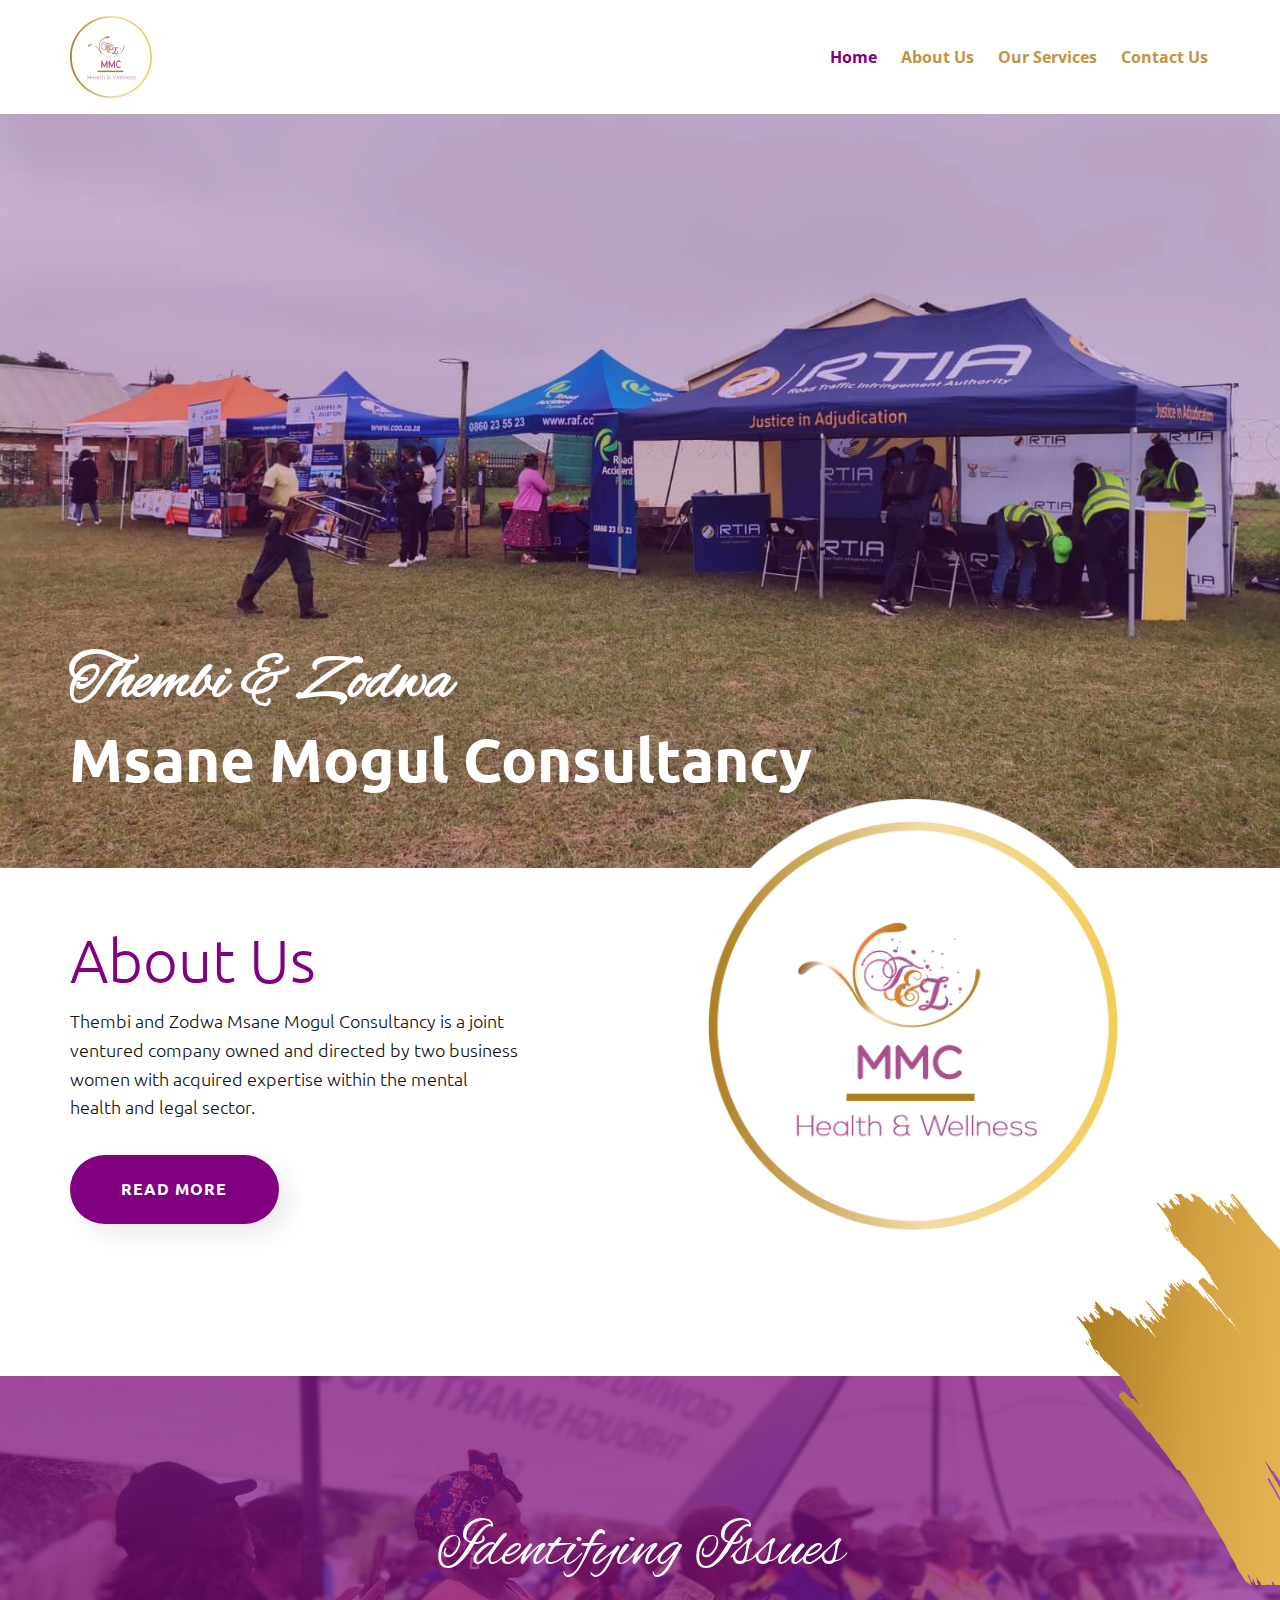
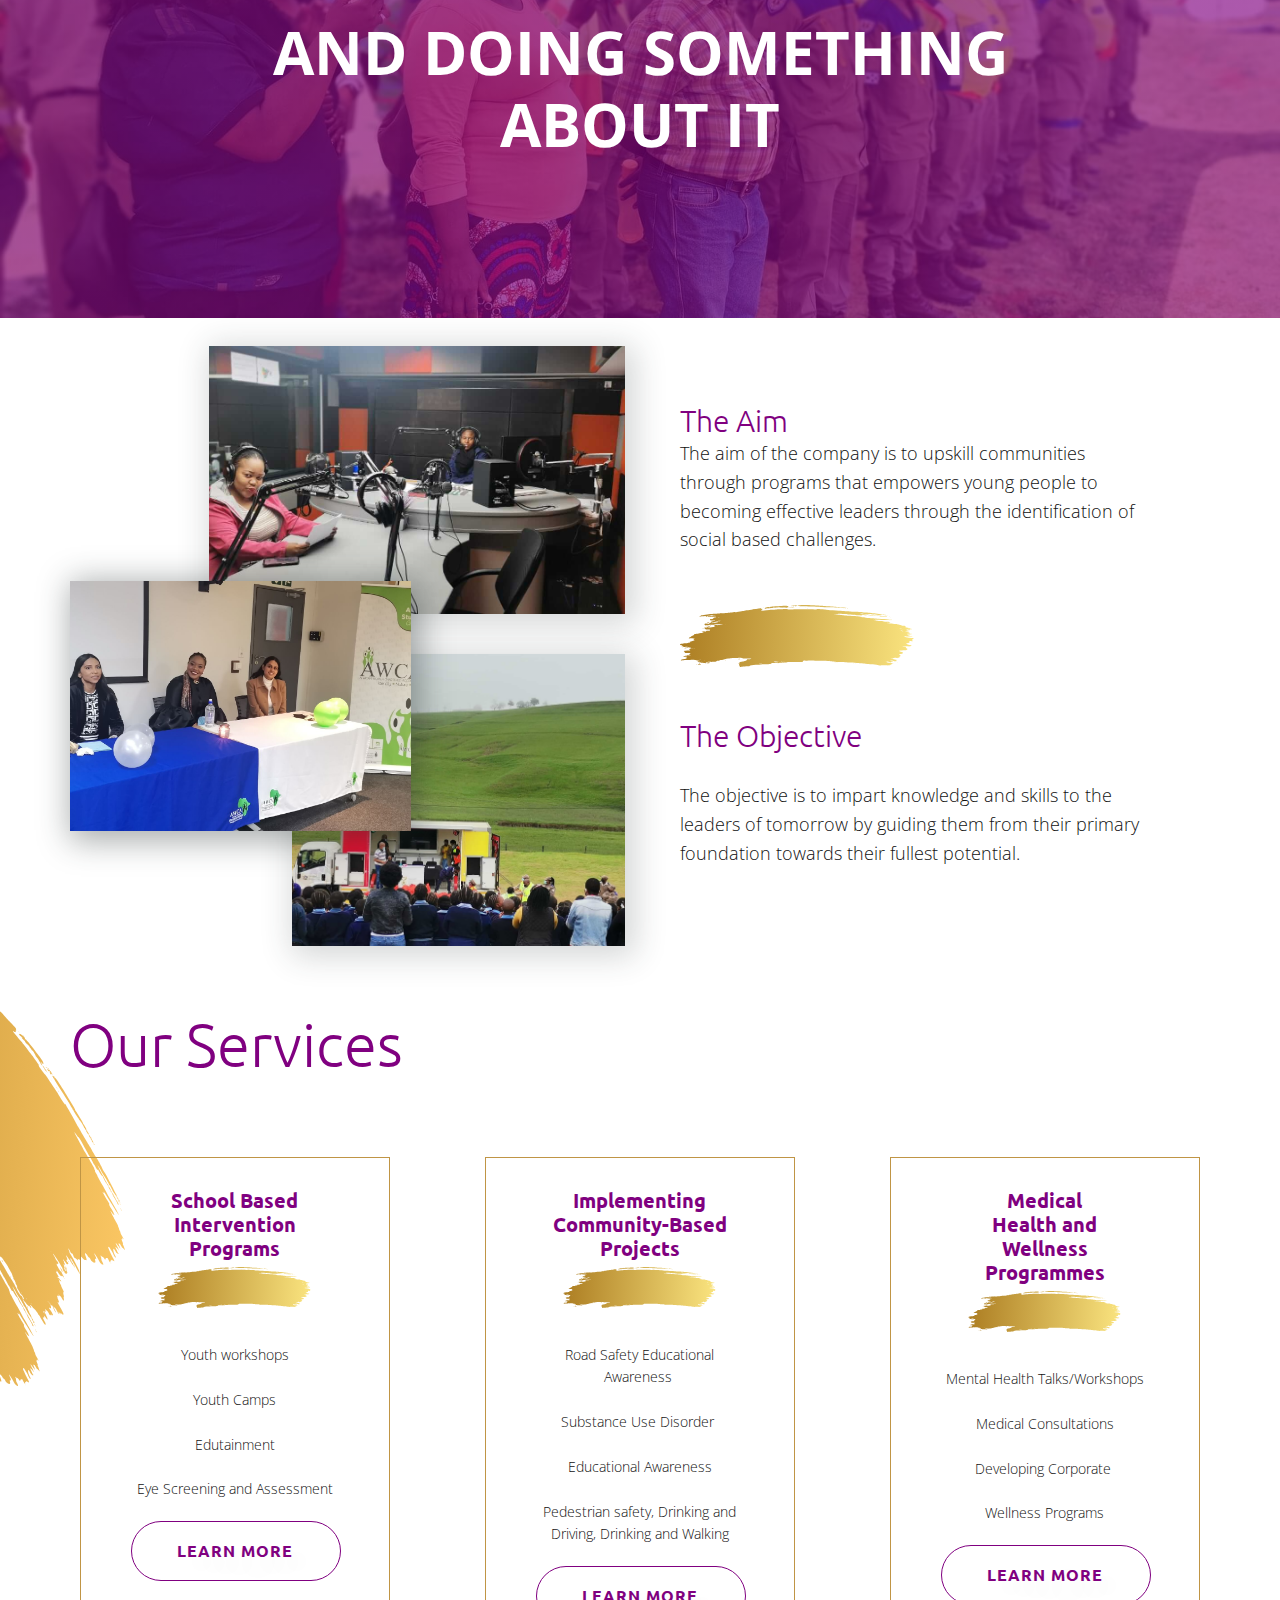
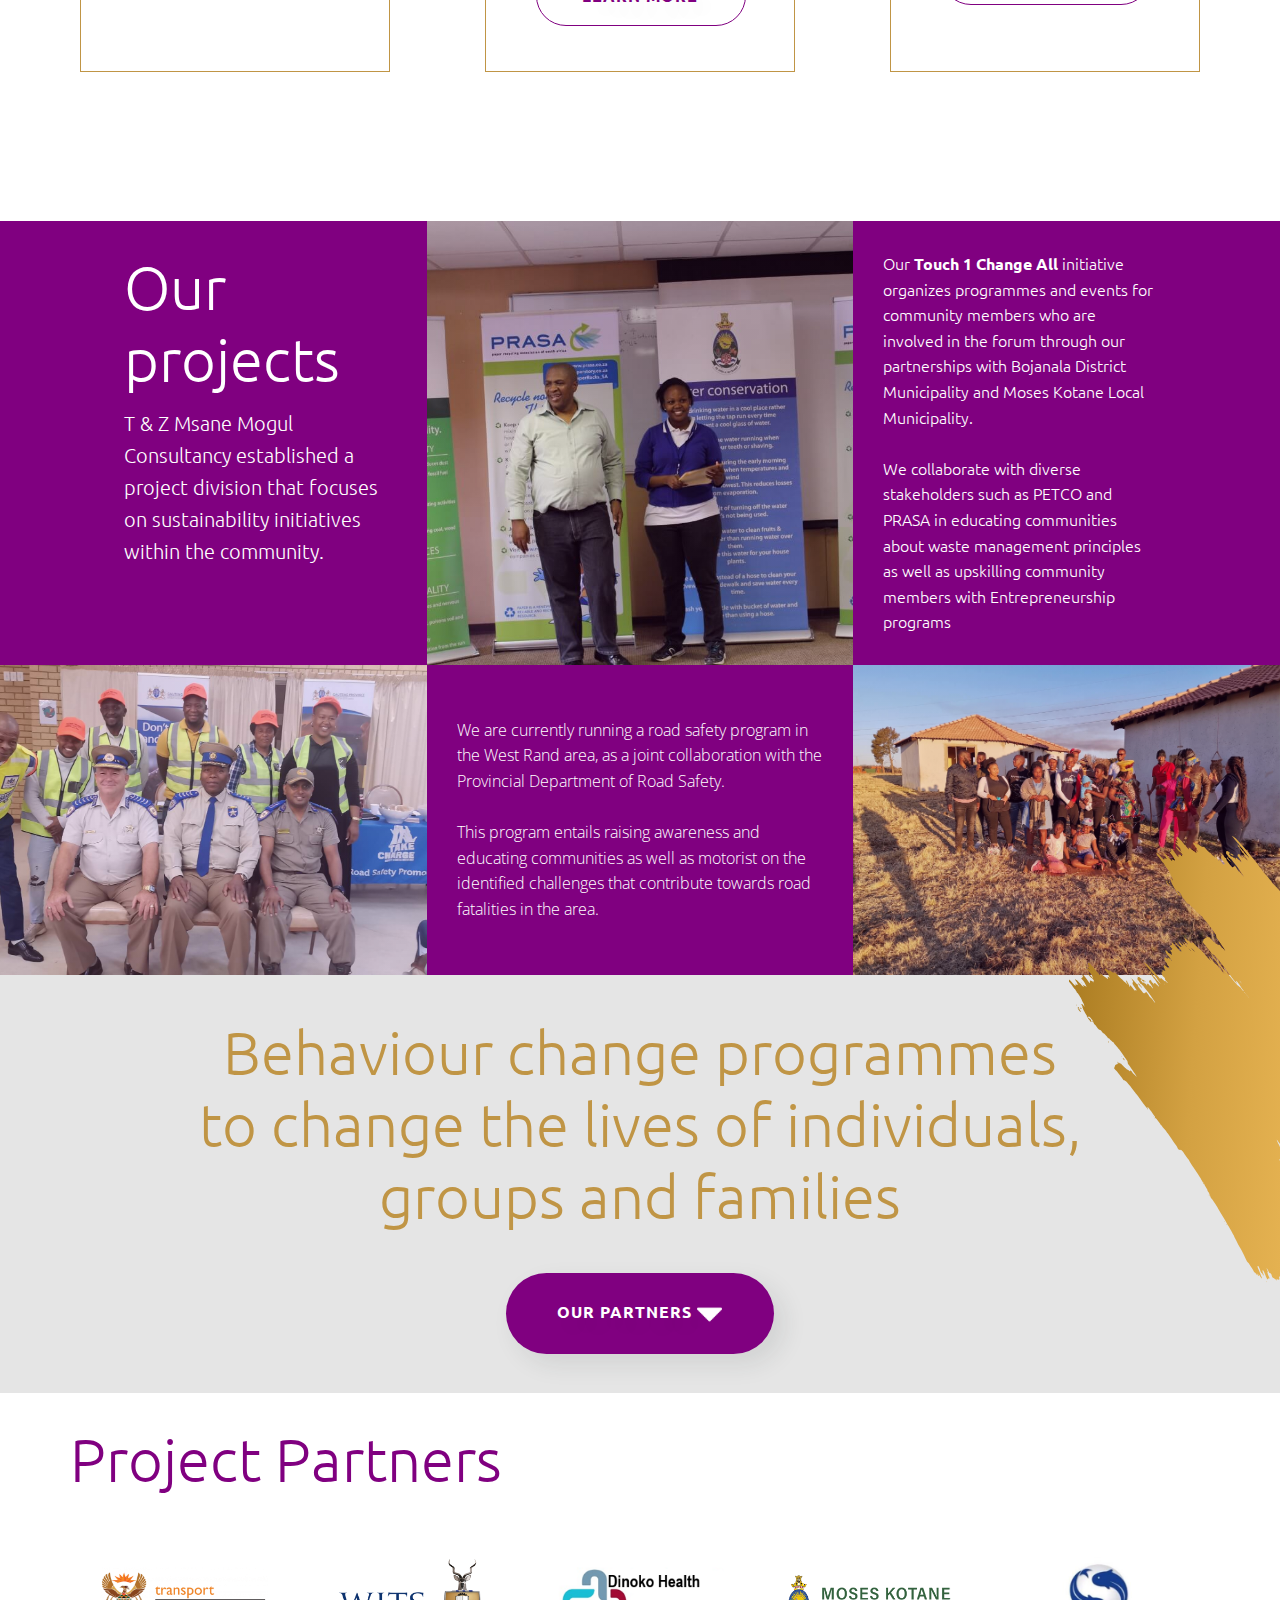
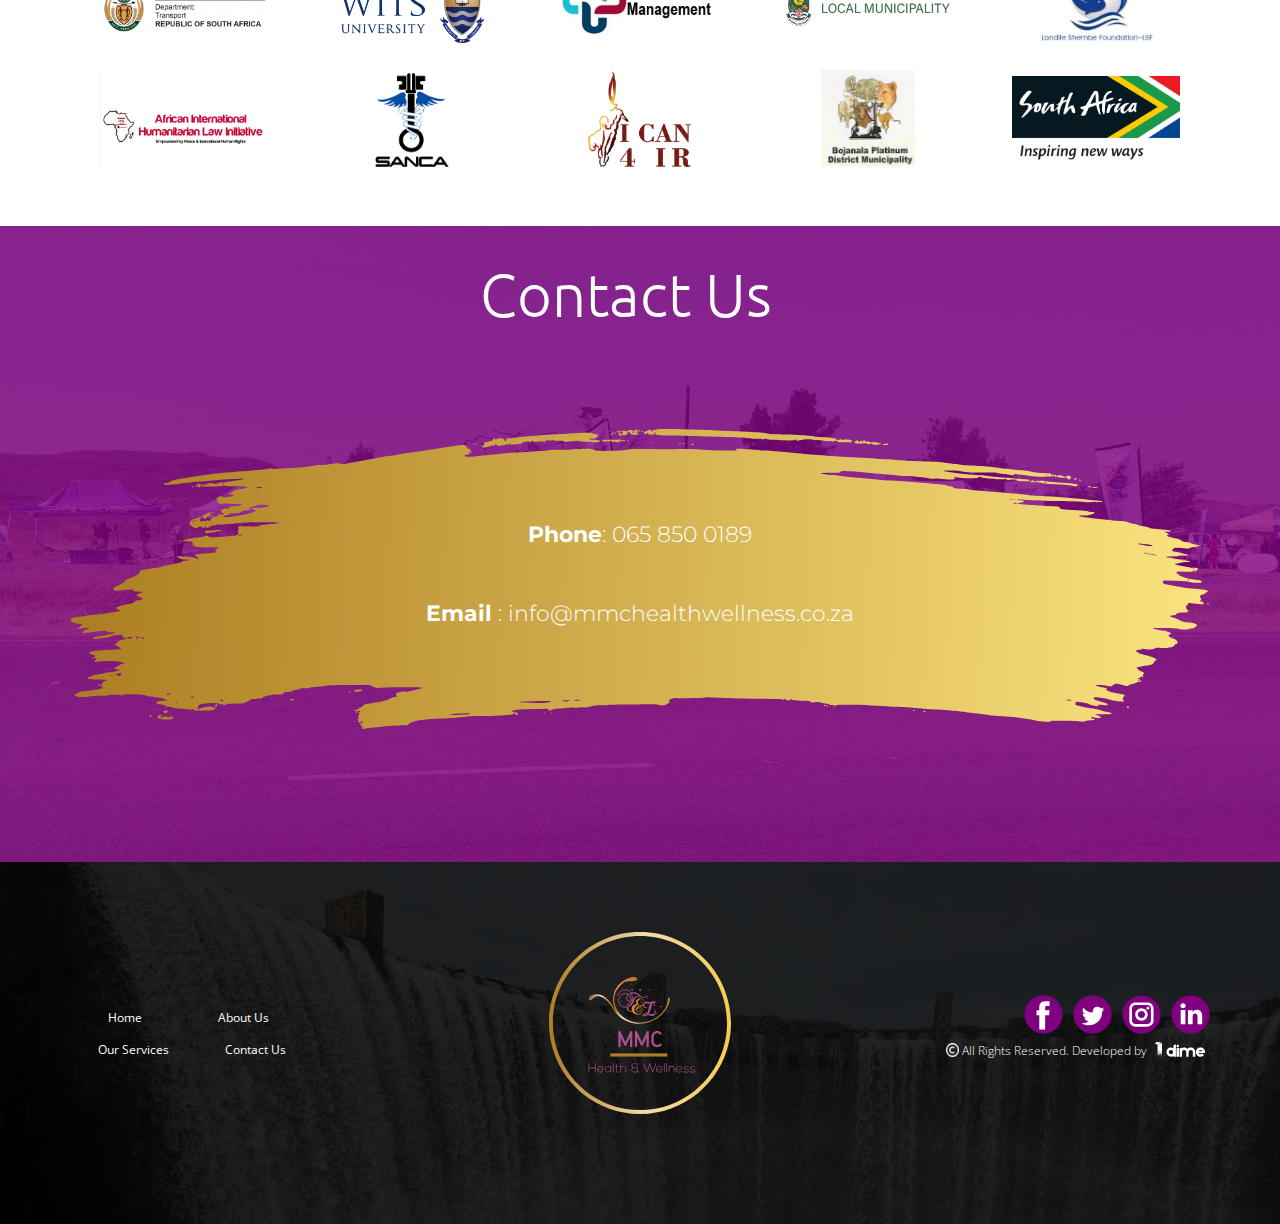
<file: index.html>
<!DOCTYPE html>
<html style="font-size: 16px;" lang="en-ZA"><head>
    <meta name="viewport" content="width=device-width, initial-scale=1.0">
    <meta charset="utf-8">
    <meta name="keywords" content="Health and Wellness
T and Z MMC
Msane Mogul Consultancy
Social Justice">
    <meta name="description" content="Health and Wellness Consultancy">
    <title>Home | T &amp; Z - MMC HEALTH &amp; WELLNESS</title>
    <link rel="stylesheet" href="nicepage.css" media="screen">
<link rel="stylesheet" href="Home.css" media="screen">
    <script class="u-script" type="text/javascript" src="jquery.js" defer=""></script>
    <script class="u-script" type="text/javascript" src="nicepage.js" defer=""></script>
    <meta name="generator" content="Nicepage 5.4.4, nicepage.com">
    <meta property="og:title" content="T &amp; Z MMC - Health And Wellness">
    <meta property="og:description" content="Health and Wellness Consultancy">
    <meta property="og:image" content="https://mmchealthwellness.co.za/images/mmccircle-shadow.png">
    <meta property="og:url" content="https://mmchealthwellness.co.za/">
    <link rel="canonical" href="http://mmchealthwellness.co.za/">
    <link id="u-theme-google-font" rel="stylesheet" href="https://fonts.googleapis.com/css?family=Ubuntu:300,300i,400,400i,500,500i,700,700i|Open+Sans:300,300i,400,400i,500,500i,600,600i,700,700i,800,800i">
    <link id="u-page-google-font" rel="stylesheet" href="https://fonts.googleapis.com/css?family=Open+Sans:300,300i,400,400i,500,500i,600,600i,700,700i,800,800i|Montserrat:100,100i,200,200i,300,300i,400,400i,500,500i,600,600i,700,700i,800,800i,900,900i">

    <link rel="apple-touch-icon" sizes="180x180" href="/apple-touch-icon.png">
<link rel="icon" type="image/png" sizes="32x32" href="/favicon-32x32.png">
<link rel="icon" type="image/png" sizes="16x16" href="/favicon-16x16.png">
<link rel="manifest" href="/site.webmanifest">

<link rel="preconnect" href="https://fonts.googleapis.com">
<link rel="preconnect" href="https://fonts.gstatic.com" crossorigin>
<link href="https://fonts.googleapis.com/css2?family=Alex+Brush&display=swap" rel="stylesheet">

    <script type="application/ld+json">{
		"@context": "http://schema.org",
		"@type": "Organization",
		"name": "mmchealth",
		"url": "http://mmchealthwellness.co.za/",
		"logo": "images/mmclogo.svg",
		"sameAs": [
				"http://facebook.com/",
				"http://twitter.com/",
				"http://instagram.com/",
				"http://linkedin.com/"
		]
}</script>
    <meta name="theme-color" content="#f15048">
    <meta name="twitter:site" content="@">
    <meta name="twitter:card" content="summary_large_image">
    <meta name="twitter:title" content="Home | T &amp;amp; Z - MMC HEALTH &amp;amp; WELLNESS">
    <meta name="twitter:description" content="mmchealth">
    <meta property="og:type" content="website">
  <meta data-intl-tel-input-cdn-path="intlTelInput/"></head>
  <body data-home-page="Home.html" data-home-page-title="Home" class="u-body u-xl-mode" data-lang="en"><header class="u-clearfix u-header u-header" id="sec-d5ff"><div class="u-clearfix u-sheet u-sheet-1">
        <a href="Home.html" class="u-image u-logo u-image-1" data-image-width="125" data-image-height="125" title="Home">
          <img src="images/mmclogo.svg" class="u-logo-image u-logo-image-1">
        </a>
        <nav class="u-menu u-menu-one-level u-offcanvas u-menu-1">
          <div class="menu-collapse" style="font-size: 0.875rem; letter-spacing: 0px; font-weight: 700;">
            <a class="u-button-style u-custom-border u-custom-border-color u-custom-borders u-custom-left-right-menu-spacing u-custom-padding-bottom u-custom-text-active-color u-custom-text-color u-custom-top-bottom-menu-spacing u-file-icon u-nav-link u-text-active-palette-1-base u-text-custom-color-2 u-text-hover-palette-2-base u-file-icon-1" href="#">
              <img src="images/5259008-ec4f7064.png" alt="">
            </a>
          </div>
          <div class="u-custom-menu u-nav-container">
            <ul class="u-nav u-spacing-20 u-unstyled u-nav-1"><li class="u-nav-item"><a class="u-border-active-palette-1-base u-border-hover-palette-1-base u-button-style u-nav-link u-text-active-custom-color-1 u-text-custom-color-2 u-text-hover-palette-2-base" href="Home.html" style="padding: 22px 2px;">Home</a>
</li><li class="u-nav-item"><a class="u-border-active-palette-1-base u-border-hover-palette-1-base u-button-style u-nav-link u-text-active-custom-color-1 u-text-custom-color-2 u-text-hover-palette-2-base" href="Home.html#sec-f998" style="padding: 22px 2px;">About Us</a>
</li><li class="u-nav-item"><a class="u-border-active-palette-1-base u-border-hover-palette-1-base u-button-style u-nav-link u-text-active-custom-color-1 u-text-custom-color-2 u-text-hover-palette-2-base" href="Home.html#carousel_2232" style="padding: 22px 2px;">Our Services</a>
</li><li class="u-nav-item"><a class="u-border-active-palette-1-base u-border-hover-palette-1-base u-button-style u-nav-link u-text-active-custom-color-1 u-text-custom-color-2 u-text-hover-palette-2-base" href="Home.html#carousel_52f9" style="padding: 22px 2px;">Contact Us</a>
</li></ul>
          </div>
          <div class="u-custom-menu u-nav-container-collapse">
            <div class="u-black u-container-style u-inner-container-layout u-opacity u-opacity-95 u-sidenav">
              <div class="u-inner-container-layout u-sidenav-overflow">
                <div class="u-menu-close"></div>
                <ul class="u-align-center u-nav u-popupmenu-items u-unstyled u-nav-2"><li class="u-nav-item"><a class="u-button-style u-nav-link" href="Home.html">Home</a>
</li><li class="u-nav-item"><a class="u-button-style u-nav-link" href="Home.html#sec-f998">About Us</a>
</li><li class="u-nav-item"><a class="u-button-style u-nav-link" href="Home.html#carousel_2232">Our Services</a>
</li><li class="u-nav-item"><a class="u-button-style u-nav-link" href="Home.html#carousel_52f9">Contact Us</a>
</li></ul>
              </div>
            </div>
            <div class="u-black u-menu-overlay u-opacity u-opacity-70"></div>
          </div>
        </nav>
      </div></header>
    <section class="u-clearfix u-image u-shading u-section-1" id="carousel_e865" data-image-width="1600" data-image-height="1200">
      <div class="u-clearfix u-sheet u-sheet-1">
        <h2 class="u-text u-text-1">
          <span style="font-weight: 700; font-family: 'Alex Brush', cursive; font-size: 5vw;">Thembi &amp; Zodwa</span>&nbsp;<br>
          <span style="font-weight: 700;">Msane Mogul Consultancy</span>
        </h2>
      </div>
    </section>
    <section class="u-clearfix u-section-2" id="sec-f998">
      <div class="u-clearfix u-expanded-width-md u-expanded-width-sm u-expanded-width-xs u-gutter-30 u-layout-wrap u-layout-wrap-1">
        <div class="u-layout">
          <div class="u-layout-row">
            <div class="u-container-style u-layout-cell u-left-cell u-size-28 u-layout-cell-1">
              <div class="u-container-layout u-container-layout-1">
                <h2 class="u-text u-text-custom-color-1 u-text-1">About Us</h2>
                <p class="u-custom-font u-heading-font u-text u-text-2"> Thembi and Zodwa Msane Mogul Consultancy is a joint ventured company owned and directed by two business women with acquired expertise within the mental health and legal sector. <br>
                </p>
                <a href="Home.html#carousel_7661" class="u-border-none u-btn u-btn-round u-button-style u-custom-color-1 u-custom-font u-heading-font u-radius-50 u-btn-1" title="robots">read more</a>
              </div>
            </div>
            <div class="u-container-style u-layout-cell u-right-cell u-size-32 u-layout-cell-2">
              <div class="u-container-layout u-container-layout-2">
                <img class="u-expanded-width u-image u-image-contain u-image-default u-image-1" src="images/mmccircle.png" alt="" data-image-width="437" data-image-height="436">
              </div>
            </div>
          </div>
        </div>
      </div>
    </section>
    <section class="u-clearfix u-image u-shading u-section-3" id="sec-22e2" data-image-width="4000" data-image-height="1872">
      <div class="u-clearfix u-sheet u-sheet-1">
        <img src="images/mmcstroke.svg" alt="" class="u-image u-image-default u-image-1" data-image-width="886" data-image-height="1149">
        <h2 class="u-align-center u-custom-font u-font-open-sans u-text u-text-white u-text-1" style=" font-family: 'Alex Brush', cursive !important; font-size: 5vw;">Identifying Issues</h2>
        <h2 class="u-align-center u-custom-font u-font-open-sans u-text u-text-white u-text-2">And Doing Something About It</h2>
      </div>
    </section>
    <section class="u-clearfix u-section-4" id="carousel_7661">
      <div class="u-clearfix u-sheet u-sheet-1">
        <div class="u-clearfix u-expanded-width u-gutter-30 u-layout-wrap u-layout-wrap-1">
          <div class="u-gutter-0 u-layout">
            <div class="u-layout-row">
              <div class="u-container-style u-layout-cell u-left-cell u-size-30 u-layout-cell-1">
                <div class="u-container-layout u-container-layout-1">
                  <img class="u-expanded-width-xs u-image u-image-default u-image-1" src="images/IMG-20221029-WA0011.jpg" alt="" data-image-width="1280" data-image-height="599">
                  <img class="u-image u-image-default u-image-2" src="images/GREEN.jpg" alt="" data-image-width="1600" data-image-height="1200">
                  <img class="u-expanded-width-xs u-image u-image-default u-image-3" src="images/IMG_20220527_184350_1.jpg" alt="" data-image-width="4000" data-image-height="1872">
                </div>
              </div>
              <div class="u-container-style u-layout-cell u-right-cell u-size-30 u-layout-cell-2">
                <div class="u-container-layout u-valign-middle-sm u-valign-middle-xs u-container-layout-2">
                  <h3 class="u-text u-text-custom-color-1 u-text-1">The Aim</h3>
                  <p class="u-heading-font u-text u-text-2"> The aim of the company is to upskill communities through programs that empowers young people to becoming effective leaders through the identification of social based challenges. </p>
                  <img class="u-image u-image-contain u-image-default u-image-4" src="images/mmcstroke1.svg" alt="" data-image-width="1000" data-image-height="264">
                  <h3 class="u-text u-text-custom-color-1 u-text-3">The Objective</h3>
                  <p class="u-heading-font u-text u-text-4"> The objective is to impart knowledge and skills to the leaders of tomorrow by guiding them from their primary foundation towards their fullest potential.&nbsp;&nbsp; </p>
                </div>
              </div>
            </div>
          </div>
        </div>
      </div>
    </section>
    <section class="u-clearfix u-section-5" id="carousel_2232">
      <div class="u-clearfix u-sheet u-sheet-1">
        <h2 class="u-text u-text-custom-color-1 u-text-1">Our Services</h2>
        <img src="images/mmcstroke.svg" alt="" class="u-image u-image-default u-image-1" data-image-width="886" data-image-height="1149">
        <div class="u-expanded-width u-list u-list-1">
          <div class="u-repeater u-repeater-1">
            <div class="u-container-style u-list-item u-repeater-item">
              <div class="u-container-layout u-similar-container u-valign-top u-container-layout-1">
                <div class="u-align-center u-border-1 u-border-custom-color-2 u-container-align-center-lg u-container-align-center-md u-container-align-center-sm u-container-align-center-xs u-container-style u-group u-shape-rectangle u-group-1">
                  <div class="u-container-layout u-valign-middle-lg u-valign-middle-md u-valign-middle-sm u-valign-middle-xs u-container-layout-2">
                    <h3 class="u-align-center-lg u-align-center-md u-align-center-sm u-align-center-xs u-text u-text-custom-color-1 u-text-2"> School Based Intervention Programs<br>
                    </h3>
                    <img class="u-image u-image-contain u-image-default u-image-2" src="images/mmcstroke1.svg" alt="" data-image-width="264" data-image-height="69">
                    <p class="u-align-center-lg u-align-center-md u-align-center-sm u-align-center-xs u-text u-text-3"> Youth workshops<br>
                      <br>Youth Camps<br>
                      <br>Edutainment<br>
                      <br>Eye Screening and Assessment
                    </p>
                    <a href="mailto:info@mmchealthwellness.co.za?subject=Inquiery%20-%20School%20Based%20Intervention%20Programs" class="u-active-custom-color-1 u-align-center-lg u-align-center-md u-align-center-sm u-align-center-xs u-border-1 u-border-custom-color-1 u-btn u-btn-round u-button-style u-custom-font u-heading-font u-hover-custom-color-1 u-none u-radius-50 u-btn-1" title="robots">learn more</a>
                  </div>
                </div>
              </div>
            </div>
            <div class="u-container-style u-list-item u-repeater-item">
              <div class="u-container-layout u-similar-container u-valign-top u-container-layout-3">
                <div class="u-align-center u-border-1 u-border-custom-color-2 u-container-style u-group u-shape-rectangle u-group-2">
                  <div class="u-container-layout u-valign-middle-lg u-valign-middle-md u-valign-middle-sm u-valign-middle-xs u-container-layout-4">
                    <h3 class="u-text u-text-custom-color-1 u-text-4">Implementing  Community-Based Projects <br>
                    </h3>
                    <img class="u-image u-image-contain u-image-default u-image-3" src="images/mmcstroke1.svg" alt="" data-image-width="264" data-image-height="69">
                    <p class="u-text u-text-5">Road Safety Educational Awareness&nbsp;<br>
                      <br>Substance Use Disorder&nbsp;<br>
                      <br>Educational Awareness<br>
                      <br>Pedestrian safety, Drinking and Driving, Drinking and Walking<br>
                    </p>
                    <a href="mailto:info@mmchealthwellness.co.za?subject=Inquiery%20-%20Implementing%20Community-Based%20Projects" class="u-active-custom-color-1 u-border-1 u-border-custom-color-1 u-btn u-btn-round u-button-style u-custom-font u-heading-font u-hover-custom-color-1 u-none u-radius-50 u-btn-2" title="robots"> learn more</a>
                  </div>
                </div>
              </div>
            </div>
            <div class="u-container-style u-list-item u-repeater-item">
              <div class="u-container-layout u-similar-container u-valign-top u-container-layout-5">
                <div class="u-align-center u-border-1 u-border-custom-color-2 u-container-style u-group u-shape-rectangle u-group-3">
                  <div class="u-container-layout u-valign-middle-lg u-valign-middle-md u-valign-middle-sm u-valign-middle-xs u-container-layout-6">
                    <h3 class="u-text u-text-custom-color-1 u-text-6"> Medical <br>Health and Wellness Programmes<br>
                    </h3>
                    <img class="u-image u-image-contain u-image-default u-image-4" src="images/mmcstroke1.svg" alt="" data-image-width="264" data-image-height="69">
                    <p class="u-text u-text-7"> Mental Health Talks/Workshops<br>
                      <br>Medical Consultations<br>
                      <br>Developing Corporate&nbsp;<br>
                      <br>Wellness&nbsp;Programs
                    </p>
                    <a href="mailto:info@mmchealthwellness.co.za?subject=Inquiery%20-%20Medical%20Health%20and%20Wellness%20Programmes" class="u-active-custom-color-1 u-border-1 u-border-custom-color-1 u-btn u-btn-round u-button-style u-custom-font u-heading-font u-hover-custom-color-1 u-none u-radius-50 u-btn-3" title="robots"> learn more</a>
                  </div>
                </div>
              </div>
            </div>
          </div>
        </div>
        <img src="images/mmcstroke.svg" alt="" class="u-hidden-lg u-hidden-sm u-hidden-xl u-hidden-xs u-image u-image-default u-image-5" data-image-width="886" data-image-height="1149">
        <h2 class="u-align-center-md u-align-center-sm u-align-center-xs u-hidden-lg u-hidden-sm u-hidden-xl u-hidden-xs u-text u-text-custom-color-1 u-text-8">...And So Much More</h2>
      </div>
    </section>
    <section class="u-clearfix u-valign-middle-lg u-valign-middle-md u-valign-middle-sm u-valign-middle-xl u-section-6" id="sec-3227">
      <div class="u-clearfix u-expanded-width u-gutter-0 u-layout-wrap u-layout-wrap-1">
        <div class="u-layout">
          <div class="u-layout-col">
            <div class="u-size-30">
              <div class="u-layout-row">
                <div class="u-align-left u-container-style u-custom-color-1 u-layout-cell u-right-cell u-size-20 u-layout-cell-1">
                  <div class="u-container-layout u-container-layout-1">
                    <h2 class="u-text u-text-white u-text-1">Our projects</h2>
                    <p class="u-custom-font u-heading-font u-text u-text-2">T &amp; Z Msane Mogul Consultancy established a project division that focuses on sustainability initiatives within the community.</p>
                  </div>
                </div>
                <div class="u-container-style u-image u-image-default u-layout-cell u-left-cell u-shading u-size-20 u-image-1" src="" data-image-width="1080" data-image-height="720">
                  <div class="u-container-layout u-valign-middle u-container-layout-2"></div>
                </div>
                <div class="u-container-style u-custom-color-1 u-layout-cell u-size-20 u-layout-cell-3">
                  <div class="u-container-layout u-valign-middle-sm u-valign-middle-xs u-container-layout-3">
                    <p class="u-custom-font u-heading-font u-text u-text-3">Our<span style="font-weight: 700;"> Touch 1 Change All </span>initiative organizes programmes and events for community members who are involved in the forum through our partnerships with Bojanala District Municipality and Moses Kotane Local Municipality.<br>
                      <br>We collaborate with diverse stakeholders such as PETCO and PRASA in educating communities about waste management principles as well as upskilling community members with Entrepreneurship programs<br>
                    </p>
                  </div>
                </div>
              </div>
            </div>
            <div class="u-size-30">
              <div class="u-layout-row">
                <div class="u-container-style u-image u-layout-cell u-right-cell u-shading u-size-20 u-image-2" src="" data-image-width="4000" data-image-height="1872">
                  <div class="u-container-layout u-valign-middle u-container-layout-4"></div>
                </div>
                <div class="u-align-left u-container-style u-custom-color-1 u-layout-cell u-left-cell u-size-20 u-layout-cell-5">
                  <div class="u-container-layout u-valign-middle u-container-layout-5">
                    <p class="u-text u-text-4"> We are currently running a road safety program in the West Rand area, as a joint collaboration with the Provincial Department of Road Safety.<br>
                      <br>This program entails raising awareness and educating communities as well as motorist on the identified challenges that contribute towards road fatalities in the area.&nbsp;<br>
                    </p>
                  </div>
                </div>
                <div class="u-container-align-center u-container-style u-image u-layout-cell u-shading u-size-20 u-image-3" data-image-width="4000" data-image-height="3000">
                  <div class="u-container-layout u-container-layout-6"></div>
                </div>
              </div>
            </div>
          </div>
        </div>
      </div>
    </section>
    <section class="u-clearfix u-grey-10 u-section-7" id="carousel_876e">
      <div class="u-clearfix u-sheet u-sheet-1">
        <img src="images/mmcstroke.svg" alt="" class="u-image u-image-default u-image-1" data-image-width="886" data-image-height="1149">
        <h2 class="u-align-center u-text u-text-custom-color-2 u-text-1">Behaviour change programmes<br>to change the lives of individuals, groups and families
        </h2>
        <a href="Home.html#carousel_7661" class="u-align-center u-border-none u-btn u-btn-round u-button-style u-custom-color-1 u-custom-font u-heading-font u-radius-50 u-btn-1" title="robots">our partners&nbsp;<span class="u-file-icon u-icon u-text-white u-icon-1"><img src="images/57055-d2d0d476.png" alt=""></span>
        </a>
      </div>
    </section>
    <section class="u-align-center u-clearfix u-section-8" id="sec-108c">
      <div class="u-clearfix u-sheet u-sheet-1">
        <h2 class="u-align-left u-text u-text-custom-color-1 u-text-1">Project Partners</h2>
        <div class="u-expanded-width u-layout-grid u-list u-list-1">
          <div class="u-repeater u-repeater-1">
            <div class="u-container-style u-list-item u-repeater-item">
              <div class="u-container-layout u-similar-container u-container-layout-1">
                <img class="u-expanded-width u-image u-image-contain u-image-default u-image-1" src="images/trans.png" alt="" data-image-width="275" data-image-height="110">
              </div>
            </div>
            <div class="u-container-style u-list-item u-repeater-item">
              <div class="u-container-layout u-similar-container u-container-layout-2">
                <img class="u-expanded-width u-image u-image-contain u-image-default u-image-2" src="images/Wits-logo-colour-left-600x300.png" alt="" data-image-width="600" data-image-height="300">
              </div>
            </div>
            <div class="u-container-style u-list-item u-repeater-item">
              <div class="u-container-layout u-similar-container u-container-layout-3">
                <img class="u-expanded-width u-image u-image-contain u-image-default u-image-3" src="images/image.png" alt="" data-image-width="466" data-image-height="204">
              </div>
            </div>
            <div class="u-container-style u-list-item u-repeater-item">
              <div class="u-container-layout u-similar-container u-container-layout-4">
                <img class="u-expanded-width u-image u-image-contain u-image-default u-image-4" src="images/MKLM-LOGO-1-2.png" alt="" data-image-width="311" data-image-height="100">
              </div>
            </div>
            <div class="u-container-style u-list-item u-repeater-item">
              <div class="u-container-layout u-similar-container u-container-layout-5">
                <img class="u-expanded-width u-image u-image-contain u-image-default u-image-5" src="images/Webcapture_8-2-2023_112942_www.canva.com.jpeg" alt="" data-image-width="426" data-image-height="224">
              </div>
            </div>
            <div class="u-container-style u-list-item u-repeater-item">
              <div class="u-container-layout u-similar-container u-container-layout-6">
                <img class="u-expanded-width u-image u-image-contain u-image-default u-image-6" src="images/2021-01-06.jpg" alt="" data-image-width="1080" data-image-height="608">
              </div>
            </div>
            <div class="u-container-style u-list-item u-repeater-item">
              <div class="u-container-layout u-similar-container u-container-layout-7">
                <img class="u-expanded-width u-image u-image-contain u-image-default u-image-7" src="images/SANCA-logo250.png" alt="" data-image-width="195" data-image-height="250">
              </div>
            </div>
            <div class="u-container-style u-list-item u-repeater-item">
              <div class="u-container-layout u-similar-container u-container-layout-8">
                <img class="u-expanded-width u-image u-image-contain u-image-default u-image-8" src="images/326370063_1365337790891741_4036033341212799941_n.png" alt="" data-image-width="675" data-image-height="605">
              </div>
            </div>
            <div class="u-container-style u-list-item u-repeater-item">
              <div class="u-container-layout u-similar-container u-container-layout-9">
                <img class="u-expanded-width u-image u-image-contain u-image-default u-image-9" src="images/bojanala-platinum-district-municipality_orig.jpg" alt="" data-image-width="200" data-image-height="211">
              </div>
            </div>
            <div class="u-container-style u-list-item u-repeater-item">
              <div class="u-container-layout u-similar-container u-container-layout-10">
                <img class="u-expanded-width u-image u-image-contain u-image-default u-image-10" src="images/south-africa-tourism-logo1.png" alt="" data-image-width="469" data-image-height="250">
              </div>
            </div>
          </div>
        </div>
      </div>
    </section>
    <section class="u-align-right u-clearfix u-image u-shading u-section-9" id="carousel_52f9" data-image-width="4000" data-image-height="1872">
      <div class="u-clearfix u-sheet u-valign-middle-md u-sheet-1">
        <h2 class="u-align-center u-text u-text-white u-text-1">Contact Us</h2>
        <div class="u-clearfix u-expanded-width u-layout-wrap u-layout-wrap-1">
          <div class="u-layout">
            <div class="u-layout-row">
              <div class="u-container-style u-image u-image-contain u-layout-cell u-left-cell u-opacity u-opacity-85 u-size-60 u-image-1" data-image-width="264" data-image-height="69">
                <div class="u-container-layout u-valign-middle-sm u-container-layout-1">
                  <h5 class="u-align-center u-custom-font u-font-montserrat u-text u-text-2">
                    <span class="u-text-body-alt-color">
                      <span style="font-weight: 700;">Phone</span>:
                    </span>
                    <span class="u-text-body-alt-color">
                      <a href="tel:0658500189" class="u-active-none u-border-active-black u-border-hover-grey-75 u-border-none u-btn u-button-link u-button-style u-hover-none u-none u-text-active-grey-5 u-text-hover-grey-5 u-text-white u-btn-1" target="_blank" data-animation-name="" data-animation-duration="0" data-animation-delay="0" data-animation-direction="">065 850 0189</a>
                    </span>
                    <br>
                    <br>
                    <span style="font-weight: 700;" class="u-text-body-alt-color">Email</span>
                    <span class="u-text-body-alt-color">:</span>
                    <span class="u-text-body-alt-color">
                      <a href="mailto:info@mmchealthwellness.co.za" class="u-active-none u-border-active-grey-5 u-border-hover-grey-5 u-border-none u-btn u-button-link u-button-style u-hover-none u-none u-text-active-grey-5 u-text-hover-grey-5 u-text-white u-btn-2" target="_blank" data-animation-name="" data-animation-duration="0" data-animation-delay="0" data-animation-direction="">info@mmchealthwellness.co.za</a>
                    </span>
                  </h5>
                </div>
              </div>
            </div>
          </div>
        </div>
      </div>
    </section>


    <footer class="u-align-center-md u-align-center-sm u-align-center-xs u-clearfix u-footer u-image u-shading u-footer" id="sec-1ced" data-image-width="1600" data-image-height="506"><div class="u-clearfix u-sheet u-sheet-1">
        <div class="u-clearfix u-expanded-width u-layout-wrap u-layout-wrap-1">
          <div class="u-layout">
            <div class="u-layout-row">
              <div class="u-container-style u-layout-cell u-size-20 u-layout-cell-1">
                <div class="u-container-layout u-container-layout-1">
                  <nav class="u-align-center-sm u-align-center-xs u-hidden-xs u-menu u-menu-one-level u-offcanvas u-menu-1" data-responsive-from="XS">
                    <div class="menu-collapse" style="font-size: 0.75rem;">
                      <a class="u-button-style u-nav-link" href="#">
                        <svg class="u-svg-link" viewBox="0 0 24 24"><use xmlns:xlink="http://www.w3.org/1999/xlink" xlink:href="#svg-3f41"></use></svg>
                        <svg class="u-svg-content" version="1.1" id="svg-3f41" viewBox="0 0 16 16" x="0px" y="0px" xmlns:xlink="http://www.w3.org/1999/xlink" xmlns="http://www.w3.org/2000/svg"><g><rect y="1" width="16" height="2"></rect><rect y="7" width="16" height="2"></rect><rect y="13" width="16" height="2"></rect>
</g></svg>
                      </a>
                    </div>
                    <div class="u-custom-menu u-nav-container">
                      <ul class="u-nav u-unstyled u-nav-1"><li class="u-nav-item"><a class="u-button-style u-nav-link" href="Home.html" style="padding: 10px 38px;">Home</a>
</li><li class="u-nav-item"><a class="u-button-style u-nav-link" href="Home.html#sec-f998" style="padding: 10px 40px 10px 38px;">About Us</a>
</li></ul>
                    </div>
                    <div class="u-custom-menu u-nav-container-collapse">
                      <div class="u-black u-container-style u-inner-container-layout u-opacity u-opacity-95 u-sidenav">
                        <div class="u-inner-container-layout u-sidenav-overflow">
                          <div class="u-menu-close"></div>
                          <ul class="u-align-center u-nav u-popupmenu-items u-unstyled u-nav-2"><li class="u-nav-item"><a class="u-button-style u-nav-link" href="Home.html">Home</a>
</li><li class="u-nav-item"><a class="u-button-style u-nav-link" href="Home.html#sec-f998">About Us</a>
</li></ul>
                        </div>
                      </div>
                      <div class="u-black u-menu-overlay u-opacity u-opacity-70"></div>
                    </div>
                  </nav>
                  <nav class="u-align-center-sm u-align-center-xs u-hidden-xs u-menu u-menu-one-level u-offcanvas u-menu-2" data-responsive-from="XS">
                    <div class="menu-collapse" style="font-size: 0.75rem;">
                      <a class="u-button-style u-nav-link" href="#">
                        <svg class="u-svg-link" viewBox="0 0 24 24"><use xmlns:xlink="http://www.w3.org/1999/xlink" xlink:href="#svg-9e22"></use></svg>
                        <svg class="u-svg-content" version="1.1" id="svg-9e22" viewBox="0 0 16 16" x="0px" y="0px" xmlns:xlink="http://www.w3.org/1999/xlink" xmlns="http://www.w3.org/2000/svg"><g><rect y="1" width="16" height="2"></rect><rect y="7" width="16" height="2"></rect><rect y="13" width="16" height="2"></rect>
</g></svg>
                      </a>
                    </div>
                    <div class="u-custom-menu u-nav-container">
                      <ul class="u-nav u-unstyled u-nav-3"><li class="u-nav-item"><a class="u-button-style u-nav-link" href="Home.html#carousel_2232" style="padding: 10px 28px;">Our Services</a>
</li><li class="u-nav-item"><a class="u-button-style u-nav-link" href="Home.html#carousel_52f9" style="padding: 10px 26px 10px 28px;">Contact Us</a>
</li></ul>
                    </div>
                    <div class="u-custom-menu u-nav-container-collapse">
                      <div class="u-black u-container-style u-inner-container-layout u-opacity u-opacity-95 u-sidenav">
                        <div class="u-inner-container-layout u-sidenav-overflow">
                          <div class="u-menu-close"></div>
                          <ul class="u-align-center u-nav u-popupmenu-items u-unstyled u-nav-4"><li class="u-nav-item"><a class="u-button-style u-nav-link" href="Home.html#carousel_2232">Our Services</a>
</li><li class="u-nav-item"><a class="u-button-style u-nav-link" href="Home.html#carousel_52f9">Contact Us</a>
</li></ul>
                        </div>
                      </div>
                      <div class="u-black u-menu-overlay u-opacity u-opacity-70"></div>
                    </div>
                  </nav>
                </div>
              </div>
              <div class="u-container-style u-layout-cell u-size-20 u-layout-cell-2">
                <div class="u-container-layout u-valign-bottom-lg u-valign-bottom-md u-valign-bottom-xl u-valign-top-sm u-valign-top-xs u-container-layout-2">
                  <a href="Home.html#carousel_e865" class="u-align-center u-image u-logo u-image-1" data-image-width="125" data-image-height="125" title="Home">
                    <img src="images/mmclogo.svg" class="u-logo-image u-logo-image-1">
                  </a>
                </div>
              </div>
              <div class="u-container-style u-layout-cell u-size-20 u-layout-cell-3">
                <div class="u-container-layout u-container-layout-3">
                  <div class="u-align-center-sm u-align-center-xs u-align-left-lg u-align-left-md u-align-left-xl u-social-icons u-spacing-10 u-social-icons-1">
                    <a class="u-social-url" title="mmc" target="_blank" href="http://facebook.com/"><span class="u-icon u-social-facebook u-social-icon u-text-custom-color-1"><svg class="u-svg-link" preserveAspectRatio="xMidYMin slice" viewBox="0 0 112 112" style=""><use xmlns:xlink="http://www.w3.org/1999/xlink" xlink:href="#svg-7c12"></use></svg><svg class="u-svg-content" viewBox="0 0 112 112" x="0" y="0" id="svg-7c12"><circle fill="currentColor" cx="56.1" cy="56.1" r="55"></circle><path fill="#FFFFFF" d="M73.5,31.6h-9.1c-1.4,0-3.6,0.8-3.6,3.9v8.5h12.6L72,58.3H60.8v40.8H43.9V58.3h-8V43.9h8v-9.2
      c0-6.7,3.1-17,17-17h12.5v13.9H73.5z"></path></svg></span>
                    </a>
                    <a class="u-social-url" title="twitter" target="_blank" href="http://twitter.com/"><span class="u-icon u-social-icon u-social-twitter u-text-custom-color-1"><svg class="u-svg-link" preserveAspectRatio="xMidYMin slice" viewBox="0 0 112 112" style=""><use xmlns:xlink="http://www.w3.org/1999/xlink" xlink:href="#svg-5357"></use></svg><svg class="u-svg-content" viewBox="0 0 112 112" x="0" y="0" id="svg-5357"><circle fill="currentColor" class="st0" cx="56.1" cy="56.1" r="55"></circle><path fill="#FFFFFF" d="M83.8,47.3c0,0.6,0,1.2,0,1.7c0,17.7-13.5,38.2-38.2,38.2C38,87.2,31,85,25,81.2c1,0.1,2.1,0.2,3.2,0.2
      c6.3,0,12.1-2.1,16.7-5.7c-5.9-0.1-10.8-4-12.5-9.3c0.8,0.2,1.7,0.2,2.5,0.2c1.2,0,2.4-0.2,3.5-0.5c-6.1-1.2-10.8-6.7-10.8-13.1
      c0-0.1,0-0.1,0-0.2c1.8,1,3.9,1.6,6.1,1.7c-3.6-2.4-6-6.5-6-11.2c0-2.5,0.7-4.8,1.8-6.7c6.6,8.1,16.5,13.5,27.6,14
      c-0.2-1-0.3-2-0.3-3.1c0-7.4,6-13.4,13.4-13.4c3.9,0,7.3,1.6,9.8,4.2c3.1-0.6,5.9-1.7,8.5-3.3c-1,3.1-3.1,5.8-5.9,7.4
      c2.7-0.3,5.3-1,7.7-2.1C88.7,43,86.4,45.4,83.8,47.3z"></path></svg></span>
                    </a>
                    <a class="u-social-url" title="instagram" target="_blank" href="http://instagram.com/"><span class="u-icon u-social-icon u-social-instagram u-text-custom-color-1"><svg class="u-svg-link" preserveAspectRatio="xMidYMin slice" viewBox="0 0 112 112" style=""><use xmlns:xlink="http://www.w3.org/1999/xlink" xlink:href="#svg-cd79"></use></svg><svg class="u-svg-content" viewBox="0 0 112 112" x="0" y="0" id="svg-cd79"><circle fill="currentColor" cx="56.1" cy="56.1" r="55"></circle><path fill="#FFFFFF" d="M55.9,38.2c-9.9,0-17.9,8-17.9,17.9C38,66,46,74,55.9,74c9.9,0,17.9-8,17.9-17.9C73.8,46.2,65.8,38.2,55.9,38.2
      z M55.9,66.4c-5.7,0-10.3-4.6-10.3-10.3c-0.1-5.7,4.6-10.3,10.3-10.3c5.7,0,10.3,4.6,10.3,10.3C66.2,61.8,61.6,66.4,55.9,66.4z"></path><path fill="#FFFFFF" d="M74.3,33.5c-2.3,0-4.2,1.9-4.2,4.2s1.9,4.2,4.2,4.2s4.2-1.9,4.2-4.2S76.6,33.5,74.3,33.5z"></path><path fill="#FFFFFF" d="M73.1,21.3H38.6c-9.7,0-17.5,7.9-17.5,17.5v34.5c0,9.7,7.9,17.6,17.5,17.6h34.5c9.7,0,17.5-7.9,17.5-17.5V38.8
      C90.6,29.1,82.7,21.3,73.1,21.3z M83,73.3c0,5.5-4.5,9.9-9.9,9.9H38.6c-5.5,0-9.9-4.5-9.9-9.9V38.8c0-5.5,4.5-9.9,9.9-9.9h34.5
      c5.5,0,9.9,4.5,9.9,9.9V73.3z"></path></svg></span>
                    </a>
                    <a class="u-social-url" title="linkedin" target="_blank" href="http://linkedin.com/"><span class="u-icon u-social-icon u-social-linkedin u-text-custom-color-1"><svg class="u-svg-link" preserveAspectRatio="xMidYMin slice" viewBox="0 0 112 112" style=""><use xmlns:xlink="http://www.w3.org/1999/xlink" xlink:href="#svg-14d2"></use></svg><svg class="u-svg-content" viewBox="0 0 112 112" x="0" y="0" id="svg-14d2"><circle fill="currentColor" cx="56.1" cy="56.1" r="55"></circle><path fill="#FFFFFF" d="M41.3,83.7H27.9V43.4h13.4V83.7z M34.6,37.9L34.6,37.9c-4.6,0-7.5-3.1-7.5-7c0-4,3-7,7.6-7s7.4,3,7.5,7
      C42.2,34.8,39.2,37.9,34.6,37.9z M89.6,83.7H76.2V62.2c0-5.4-1.9-9.1-6.8-9.1c-3.7,0-5.9,2.5-6.9,4.9c-0.4,0.9-0.4,2.1-0.4,3.3v22.5
      H48.7c0,0,0.2-36.5,0-40.3h13.4v5.7c1.8-2.7,5-6.7,12.1-6.7c8.8,0,15.4,5.8,15.4,18.1V83.7z"></path></svg></span>
                    </a>
                  </div>
                  <p class="u-align-center-sm u-align-center-xs u-heading-font u-text u-text-default u-text-1"><span class="u-file-icon u-icon u-text-white u-icon-5"><img src="images/3513164-f3192521.png" alt=""></span>&nbsp;All Rights Reserved. Developed by <a href="https://onedime.co.za/" class="u-active-none u-border-none u-btn u-button-link u-button-style u-hover-none u-none u-text-white u-btn-1" target="_blank" style=""> <img src="images/dme.svg" style="width:50px; display: inline-block; margin: -4px 5px;" alt="One Dime"> </a>
                  </p>
                </div>
              </div>
            </div>
          </div>
        </div>
      </div></footer>

</body></html>
</file>
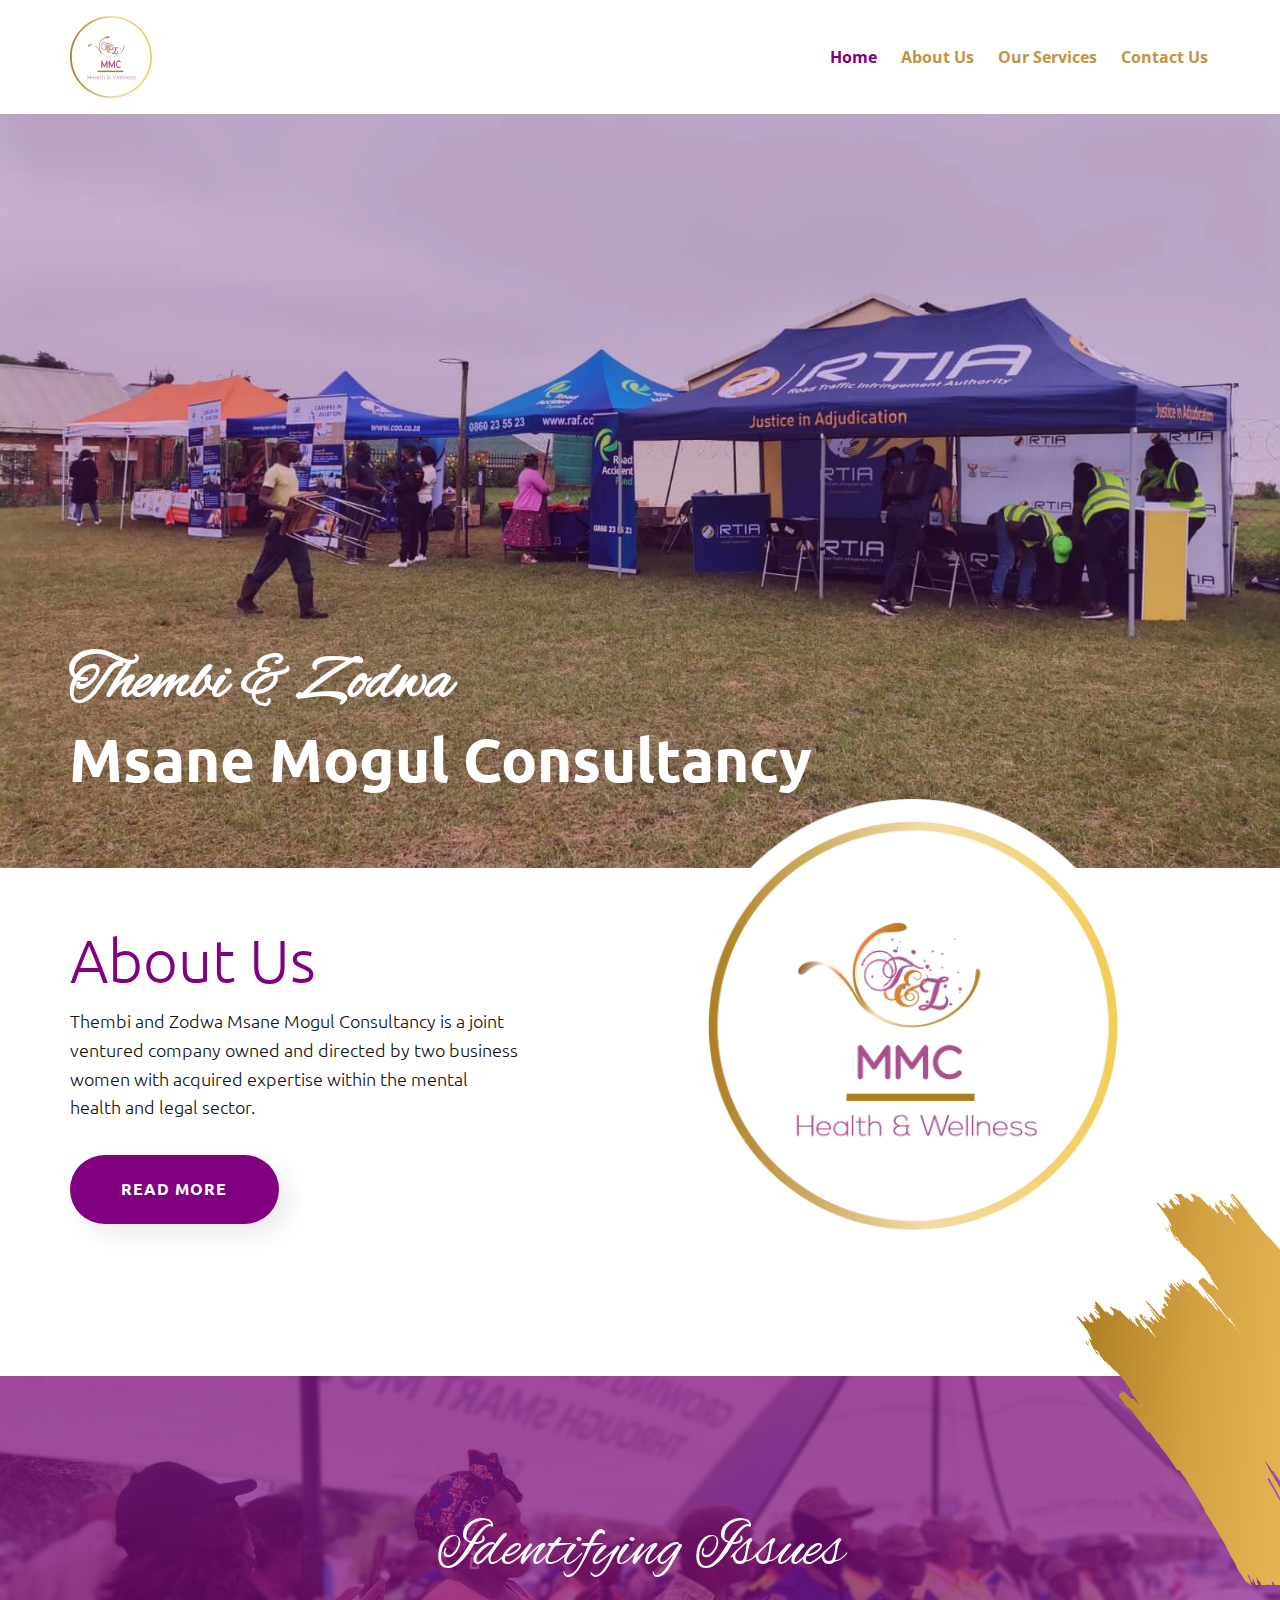
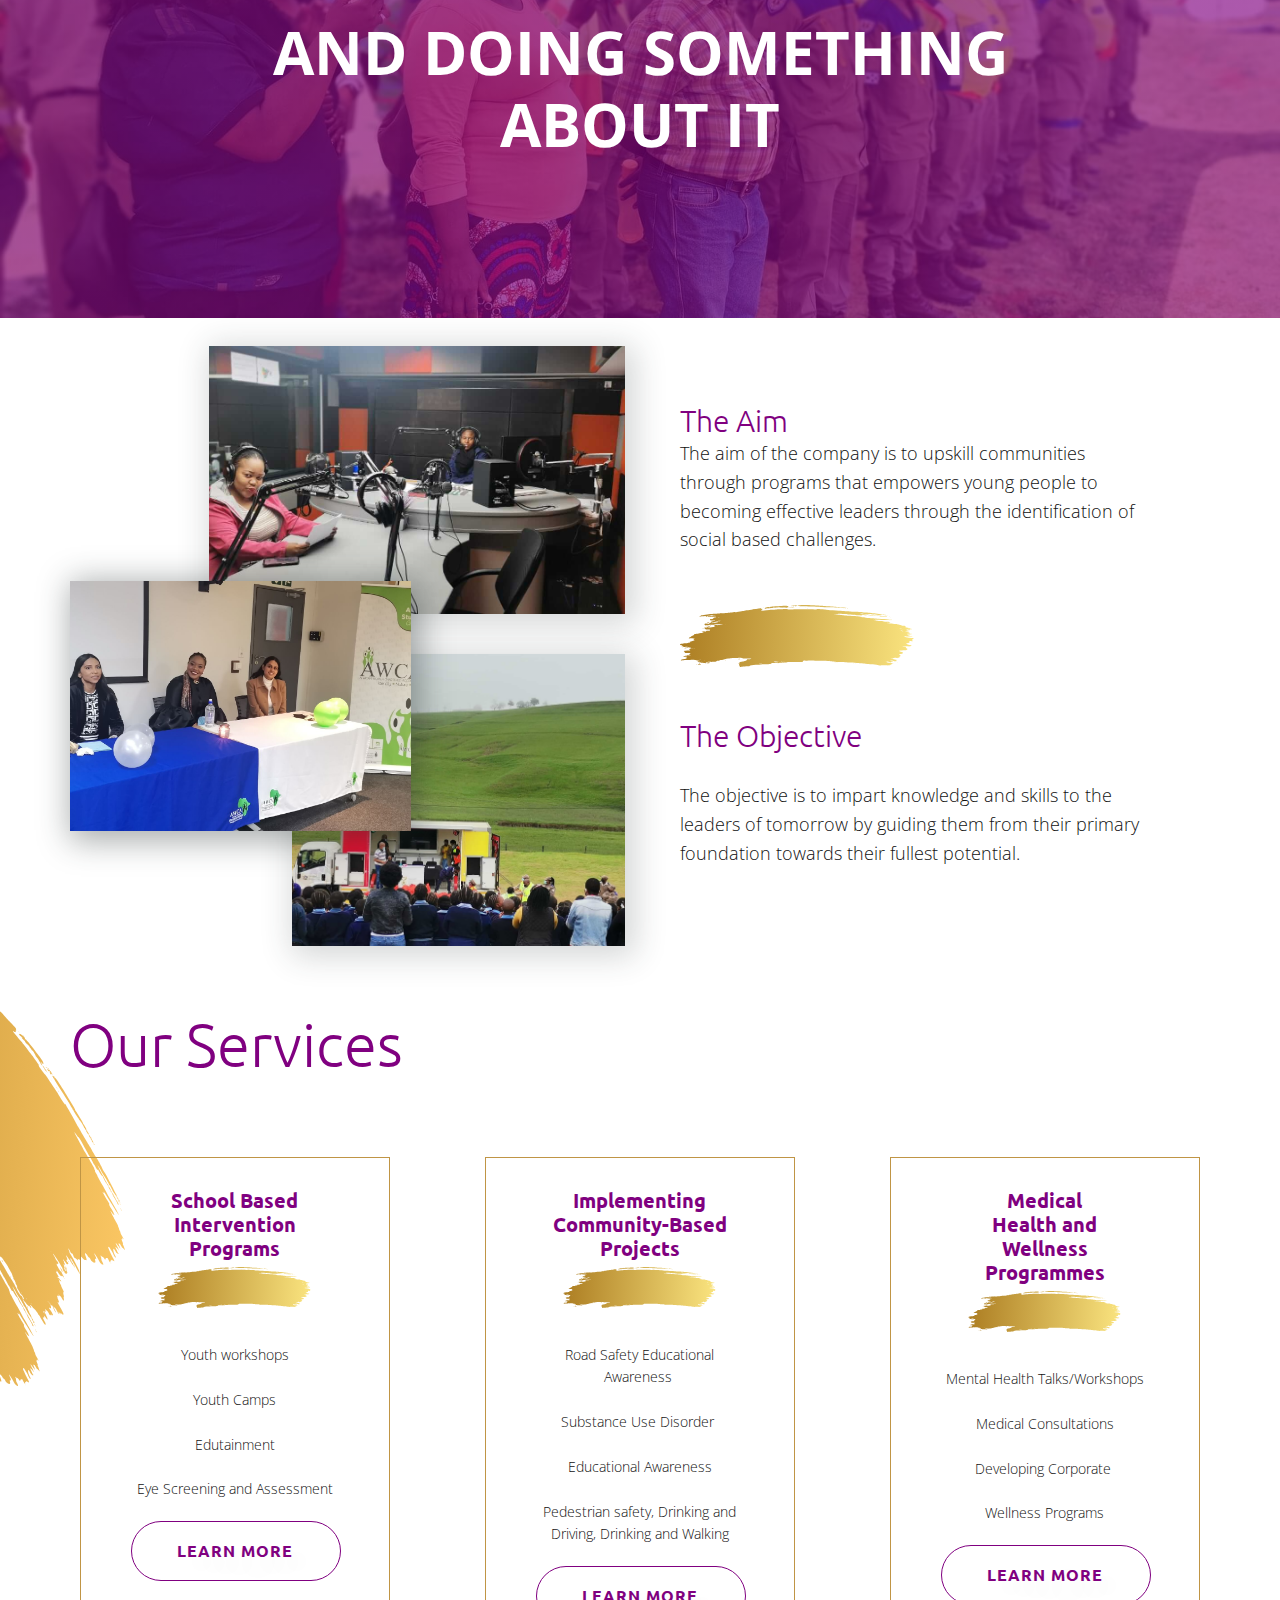
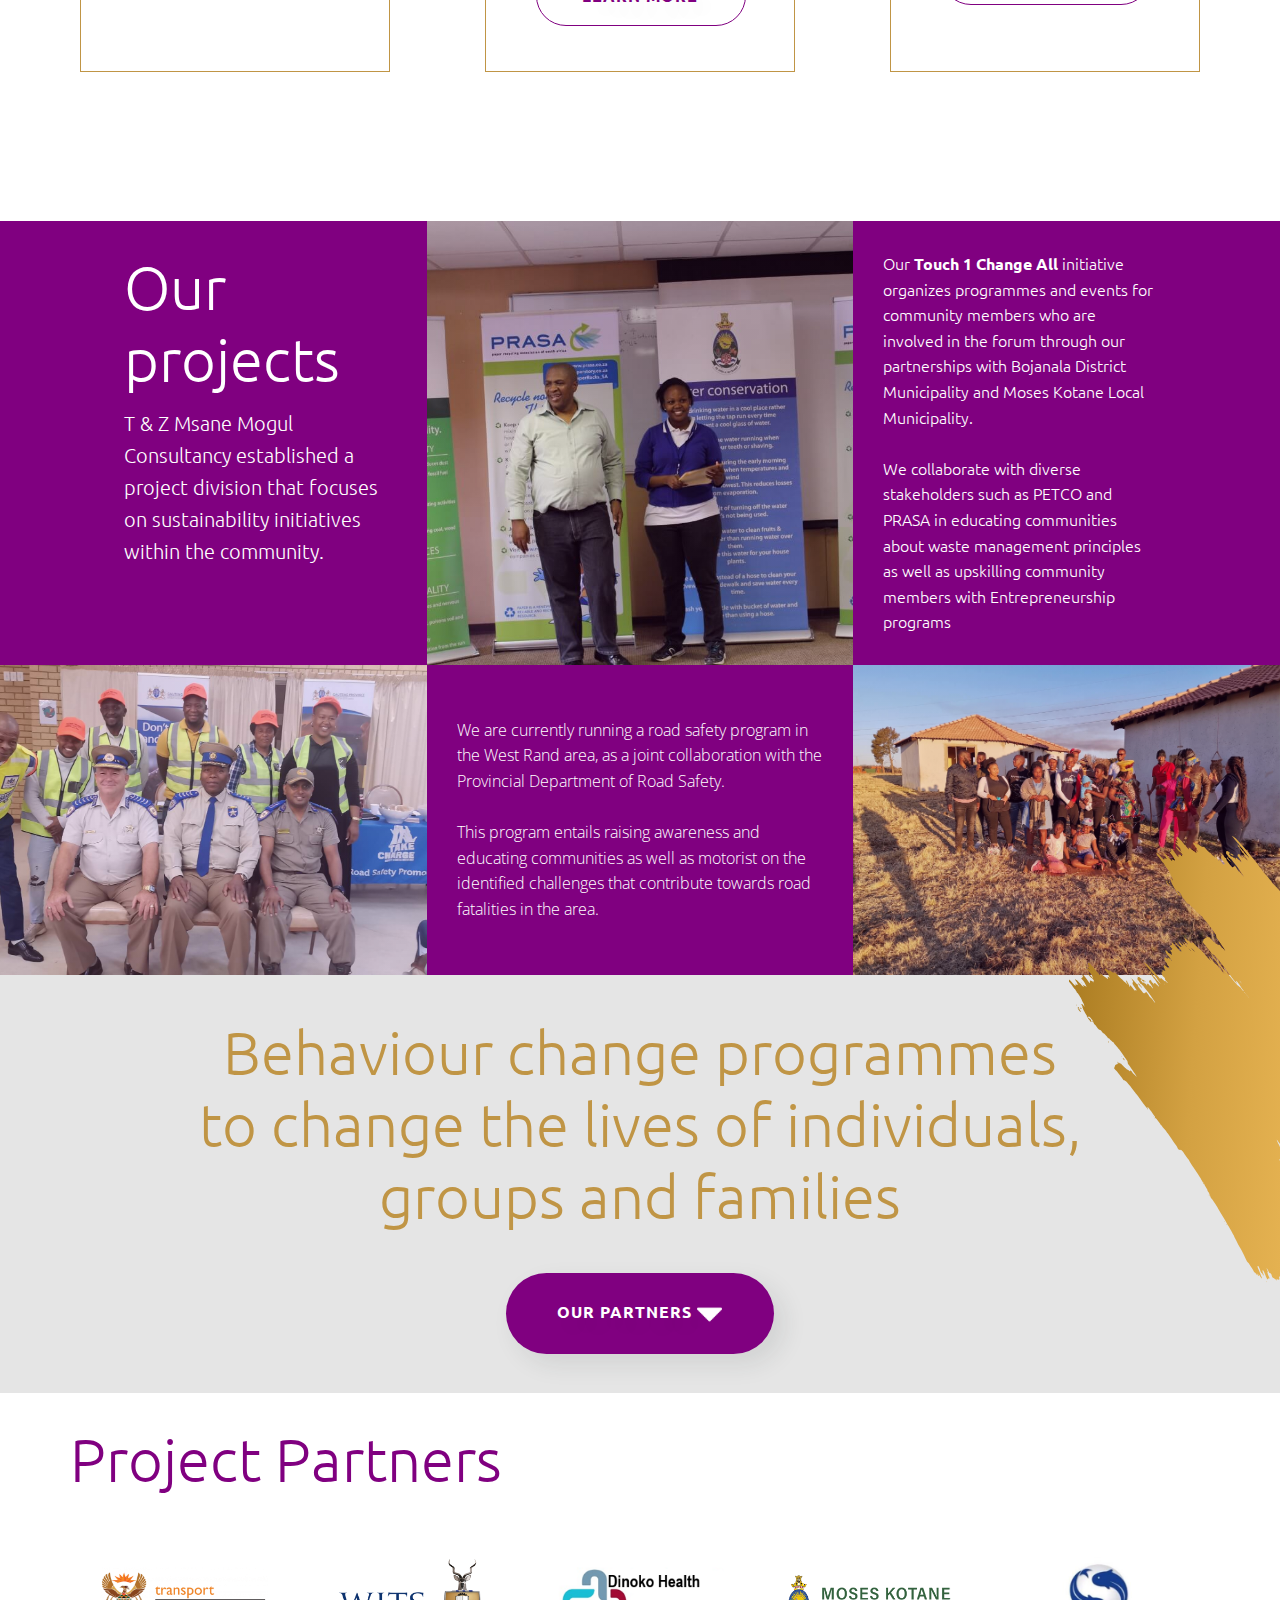
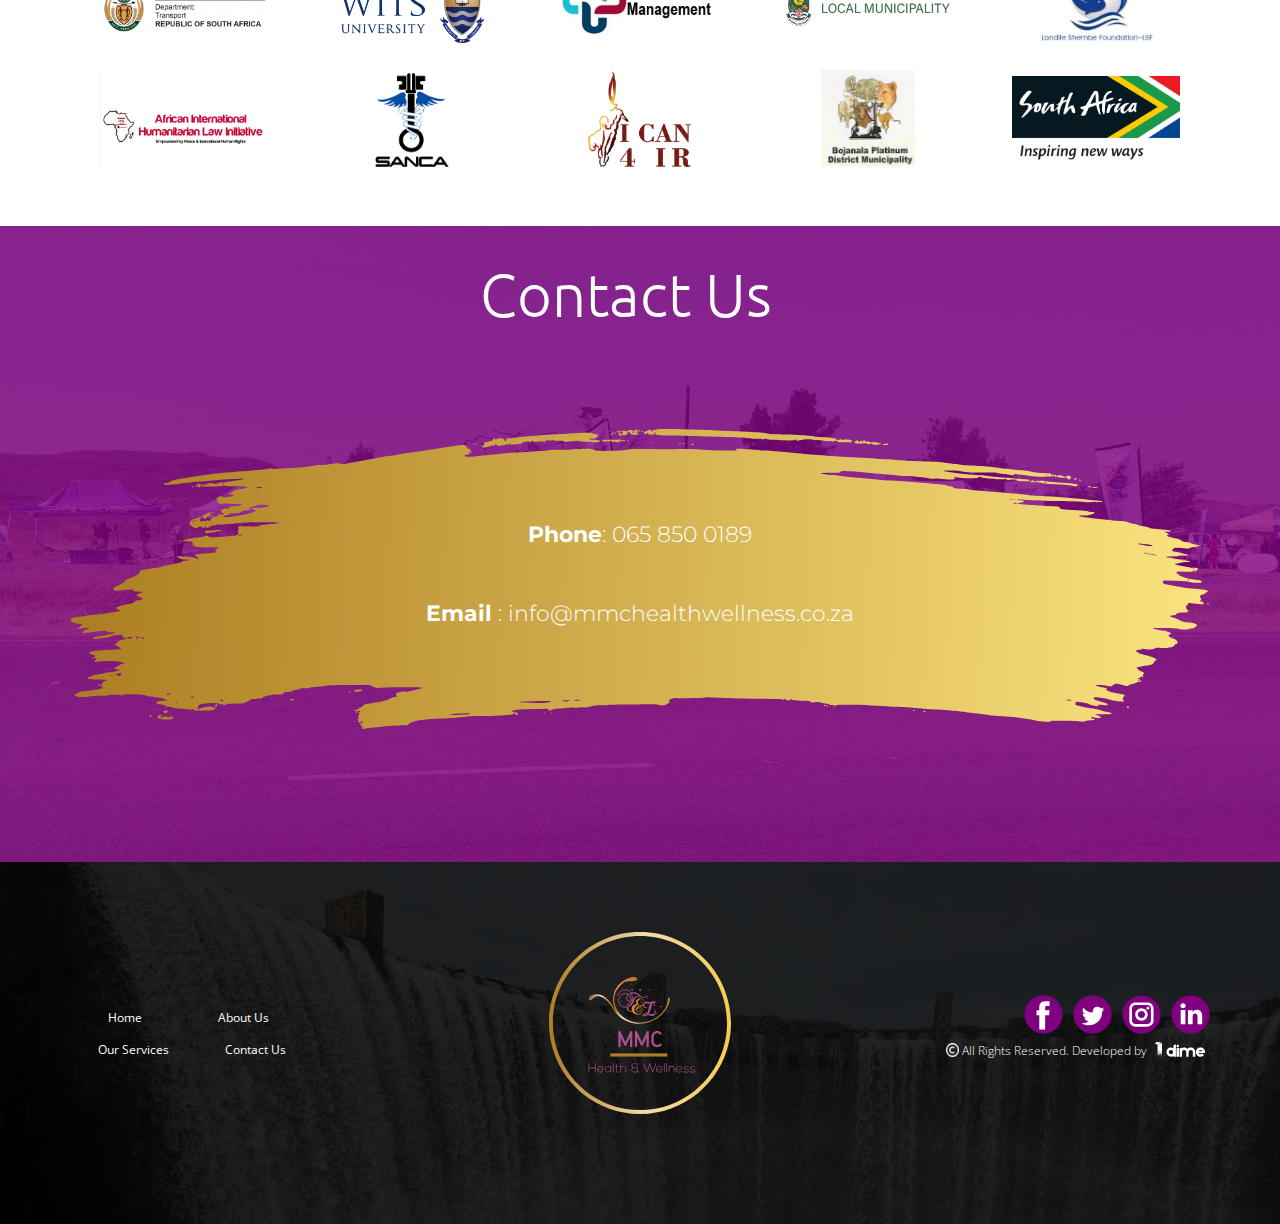
<file: Home.html>
<!DOCTYPE html>
<html style="font-size: 16px;" lang="en-ZA"><head>
    <meta name="viewport" content="width=device-width, initial-scale=1.0">
    <meta charset="utf-8">
    <meta name="keywords" content="Health and Wellness
T and Z MMC
Msane Mogul Consultancy
Social Justice">
    <meta name="description" content="Health and Wellness Consultancy">
    <title>Home | T &amp; Z - MMC HEALTH &amp; WELLNESS</title>
    <link rel="stylesheet" href="nicepage.css" media="screen">
<link rel="stylesheet" href="Home.css" media="screen">
    <script class="u-script" type="text/javascript" src="jquery.js" defer=""></script>
    <script class="u-script" type="text/javascript" src="nicepage.js" defer=""></script>
    <meta name="generator" content="Nicepage 5.4.4, nicepage.com">
    <meta property="og:title" content="T &amp; Z MMC - Health And Wellness">
    <meta property="og:description" content="Health and Wellness Consultancy">
    <meta property="og:image" content="https://mmchealthwellness.co.za/images/mmccircle-shadow.png">
    <meta property="og:url" content="https://mmchealthwellness.co.za/">
    <link rel="canonical" href="http://mmchealthwellness.co.za/">
    <link id="u-theme-google-font" rel="stylesheet" href="https://fonts.googleapis.com/css?family=Ubuntu:300,300i,400,400i,500,500i,700,700i|Open+Sans:300,300i,400,400i,500,500i,600,600i,700,700i,800,800i">
    <link id="u-page-google-font" rel="stylesheet" href="https://fonts.googleapis.com/css?family=Open+Sans:300,300i,400,400i,500,500i,600,600i,700,700i,800,800i|Montserrat:100,100i,200,200i,300,300i,400,400i,500,500i,600,600i,700,700i,800,800i,900,900i">

    <link rel="apple-touch-icon" sizes="180x180" href="/apple-touch-icon.png">
<link rel="icon" type="image/png" sizes="32x32" href="/favicon-32x32.png">
<link rel="icon" type="image/png" sizes="16x16" href="/favicon-16x16.png">
<link rel="manifest" href="/site.webmanifest">

<link rel="preconnect" href="https://fonts.googleapis.com">
<link rel="preconnect" href="https://fonts.gstatic.com" crossorigin>
<link href="https://fonts.googleapis.com/css2?family=Alex+Brush&display=swap" rel="stylesheet">

    <script type="application/ld+json">{
		"@context": "http://schema.org",
		"@type": "Organization",
		"name": "mmchealth",
		"url": "http://mmchealthwellness.co.za/",
		"logo": "images/mmclogo.svg",
		"sameAs": [
				"http://facebook.com/",
				"http://twitter.com/",
				"http://instagram.com/",
				"http://linkedin.com/"
		]
}</script>
    <meta name="theme-color" content="#f15048">
    <meta name="twitter:site" content="@">
    <meta name="twitter:card" content="summary_large_image">
    <meta name="twitter:title" content="Home | T &amp;amp; Z - MMC HEALTH &amp;amp; WELLNESS">
    <meta name="twitter:description" content="mmchealth">
    <meta property="og:type" content="website">
  <meta data-intl-tel-input-cdn-path="intlTelInput/"></head>
  <body class="u-body u-xl-mode" data-lang="en"><header class="u-clearfix u-header u-header" id="sec-d5ff"><div class="u-clearfix u-sheet u-sheet-1">
        <a href="Home.html" class="u-image u-logo u-image-1" data-image-width="125" data-image-height="125" title="Home">
          <img src="images/mmclogo.svg" class="u-logo-image u-logo-image-1">
        </a>
        <nav class="u-menu u-menu-one-level u-offcanvas u-menu-1">
          <div class="menu-collapse" style="font-size: 0.875rem; letter-spacing: 0px; font-weight: 700;">
            <a class="u-button-style u-custom-border u-custom-border-color u-custom-borders u-custom-left-right-menu-spacing u-custom-padding-bottom u-custom-text-active-color u-custom-text-color u-custom-top-bottom-menu-spacing u-file-icon u-nav-link u-text-active-palette-1-base u-text-custom-color-2 u-text-hover-palette-2-base u-file-icon-1" href="#">
              <img src="images/5259008-ec4f7064.png" alt="">
            </a>
          </div>
          <div class="u-custom-menu u-nav-container">
            <ul class="u-nav u-spacing-20 u-unstyled u-nav-1"><li class="u-nav-item"><a class="u-border-active-palette-1-base u-border-hover-palette-1-base u-button-style u-nav-link u-text-active-custom-color-1 u-text-custom-color-2 u-text-hover-palette-2-base" href="Home.html" style="padding: 22px 2px;">Home</a>
</li><li class="u-nav-item"><a class="u-border-active-palette-1-base u-border-hover-palette-1-base u-button-style u-nav-link u-text-active-custom-color-1 u-text-custom-color-2 u-text-hover-palette-2-base" href="Home.html#sec-f998" style="padding: 22px 2px;">About Us</a>
</li><li class="u-nav-item"><a class="u-border-active-palette-1-base u-border-hover-palette-1-base u-button-style u-nav-link u-text-active-custom-color-1 u-text-custom-color-2 u-text-hover-palette-2-base" href="Home.html#carousel_2232" style="padding: 22px 2px;">Our Services</a>
</li><li class="u-nav-item"><a class="u-border-active-palette-1-base u-border-hover-palette-1-base u-button-style u-nav-link u-text-active-custom-color-1 u-text-custom-color-2 u-text-hover-palette-2-base" href="Home.html#carousel_52f9" style="padding: 22px 2px;">Contact Us</a>
</li></ul>
          </div>
          <div class="u-custom-menu u-nav-container-collapse">
            <div class="u-black u-container-style u-inner-container-layout u-opacity u-opacity-95 u-sidenav">
              <div class="u-inner-container-layout u-sidenav-overflow">
                <div class="u-menu-close"></div>
                <ul class="u-align-center u-nav u-popupmenu-items u-unstyled u-nav-2"><li class="u-nav-item"><a class="u-button-style u-nav-link" href="Home.html">Home</a>
</li><li class="u-nav-item"><a class="u-button-style u-nav-link" href="Home.html#sec-f998">About Us</a>
</li><li class="u-nav-item"><a class="u-button-style u-nav-link" href="Home.html#carousel_2232">Our Services</a>
</li><li class="u-nav-item"><a class="u-button-style u-nav-link" href="Home.html#carousel_52f9">Contact Us</a>
</li></ul>
              </div>
            </div>
            <div class="u-black u-menu-overlay u-opacity u-opacity-70"></div>
          </div>
        </nav>
      </div></header>
    <section class="u-clearfix u-image u-shading u-section-1" id="carousel_e865" data-image-width="1600" data-image-height="1200">
      <div class="u-clearfix u-sheet u-sheet-1">
        <h2 class="u-text u-text-1">
          <span style="font-weight: 700; font-family: 'Alex Brush', cursive !important; font-size: 5vw;">Thembi &amp; Zodwa</span>&nbsp;<br>
          <span style="font-weight: 700;">Msane Mogul Consultancy</span>
        </h2>
      </div>
    </section>
    <section class="u-clearfix u-section-2" id="sec-f998">
      <div class="u-clearfix u-expanded-width-md u-expanded-width-sm u-expanded-width-xs u-gutter-30 u-layout-wrap u-layout-wrap-1">
        <div class="u-layout">
          <div class="u-layout-row">
            <div class="u-container-style u-layout-cell u-left-cell u-size-28 u-layout-cell-1">
              <div class="u-container-layout u-container-layout-1">
                <h2 class="u-text u-text-custom-color-1 u-text-1">About Us</h2>
                <p class="u-custom-font u-heading-font u-text u-text-2"> Thembi and Zodwa Msane Mogul Consultancy is a joint ventured company owned and directed by two business women with acquired expertise within the mental health and legal sector. <br>
                </p>
                <a href="Home.html#carousel_7661" class="u-border-none u-btn u-btn-round u-button-style u-custom-color-1 u-custom-font u-heading-font u-radius-50 u-btn-1" title="robots">read more</a>
              </div>
            </div>
            <div class="u-container-style u-layout-cell u-right-cell u-size-32 u-layout-cell-2">
              <div class="u-container-layout u-container-layout-2">
                <img class="u-expanded-width u-image u-image-contain u-image-default u-image-1" src="images/mmccircle.png" alt="" data-image-width="437" data-image-height="436">
              </div>
            </div>
          </div>
        </div>
      </div>
    </section>
    <section class="u-clearfix u-image u-shading u-section-3" id="sec-22e2" data-image-width="4000" data-image-height="1872">
      <div class="u-clearfix u-sheet u-sheet-1">
        <img src="images/mmcstroke.svg" alt="" class="u-image u-image-default u-image-1" data-image-width="886" data-image-height="1149">
        <h2 class="u-align-center u-custom-font u-font-open-sans u-text u-text-white u-text-1" style=" font-family: 'Alex Brush', cursive !important; font-size: 5vw;">Identifying Issues</h2>
        <h2 class="u-align-center u-custom-font u-font-open-sans u-text u-text-white u-text-2">And Doing Something About It</h2>
      </div>
    </section>
    <section class="u-clearfix u-section-4" id="carousel_7661">
      <div class="u-clearfix u-sheet u-sheet-1">
        <div class="u-clearfix u-expanded-width u-gutter-30 u-layout-wrap u-layout-wrap-1">
          <div class="u-gutter-0 u-layout">
            <div class="u-layout-row">
              <div class="u-container-style u-layout-cell u-left-cell u-size-30 u-layout-cell-1">
                <div class="u-container-layout u-container-layout-1">
                  <img class="u-expanded-width-xs u-image u-image-default u-image-1" src="images/IMG-20221029-WA0011.jpg" alt="" data-image-width="1280" data-image-height="599">
                  <img class="u-image u-image-default u-image-2" src="images/GREEN.jpg" alt="" data-image-width="1600" data-image-height="1200">
                  <img class="u-expanded-width-xs u-image u-image-default u-image-3" src="images/IMG_20220527_184350_1.jpg" alt="" data-image-width="4000" data-image-height="1872">
                </div>
              </div>
              <div class="u-container-style u-layout-cell u-right-cell u-size-30 u-layout-cell-2">
                <div class="u-container-layout u-valign-middle-sm u-valign-middle-xs u-container-layout-2">
                  <h3 class="u-text u-text-custom-color-1 u-text-1">The Aim</h3>
                  <p class="u-heading-font u-text u-text-2"> The aim of the company is to upskill communities through programs that empowers young people to becoming effective leaders through the identification of social based challenges. </p>
                  <img class="u-image u-image-contain u-image-default u-image-4" src="images/mmcstroke1.svg" alt="" data-image-width="1000" data-image-height="264">
                  <h3 class="u-text u-text-custom-color-1 u-text-3">The Objective</h3>
                  <p class="u-heading-font u-text u-text-4"> The objective is to impart knowledge and skills to the leaders of tomorrow by guiding them from their primary foundation towards their fullest potential.&nbsp;&nbsp; </p>
                </div>
              </div>
            </div>
          </div>
        </div>
      </div>
    </section>
    <section class="u-clearfix u-section-5" id="carousel_2232">
      <div class="u-clearfix u-sheet u-sheet-1">
        <h2 class="u-text u-text-custom-color-1 u-text-1">Our Services</h2>
        <img src="images/mmcstroke.svg" alt="" class="u-image u-image-default u-image-1" data-image-width="886" data-image-height="1149">
        <div class="u-expanded-width u-list u-list-1">
          <div class="u-repeater u-repeater-1">
            <div class="u-container-style u-list-item u-repeater-item">
              <div class="u-container-layout u-similar-container u-valign-top u-container-layout-1">
                <div class="u-align-center u-border-1 u-border-custom-color-2 u-container-align-center-lg u-container-align-center-md u-container-align-center-sm u-container-align-center-xs u-container-style u-group u-shape-rectangle u-group-1">
                  <div class="u-container-layout u-valign-middle-lg u-valign-middle-md u-valign-middle-sm u-valign-middle-xs u-container-layout-2">
                    <h3 class="u-align-center-lg u-align-center-md u-align-center-sm u-align-center-xs u-text u-text-custom-color-1 u-text-2"> School Based Intervention Programs<br>
                    </h3>
                    <img class="u-image u-image-contain u-image-default u-image-2" src="images/mmcstroke1.svg" alt="" data-image-width="264" data-image-height="69">
                    <p class="u-align-center-lg u-align-center-md u-align-center-sm u-align-center-xs u-text u-text-3"> Youth workshops<br>
                      <br>Youth Camps<br>
                      <br>Edutainment<br>
                      <br>Eye Screening and Assessment
                    </p>
                    <a href="mailto:info@mmchealthwellness.co.za?subject=Inquiery%20-%20School%20Based%20Intervention%20Programs" class="u-active-custom-color-1 u-align-center-lg u-align-center-md u-align-center-sm u-align-center-xs u-border-1 u-border-custom-color-1 u-btn u-btn-round u-button-style u-custom-font u-heading-font u-hover-custom-color-1 u-none u-radius-50 u-btn-1" title="robots">learn more</a>
                  </div>
                </div>
              </div>
            </div>
            <div class="u-container-style u-list-item u-repeater-item">
              <div class="u-container-layout u-similar-container u-valign-top u-container-layout-3">
                <div class="u-align-center u-border-1 u-border-custom-color-2 u-container-style u-group u-shape-rectangle u-group-2">
                  <div class="u-container-layout u-valign-middle-lg u-valign-middle-md u-valign-middle-sm u-valign-middle-xs u-container-layout-4">
                    <h3 class="u-text u-text-custom-color-1 u-text-4">Implementing  Community-Based Projects <br>
                    </h3>
                    <img class="u-image u-image-contain u-image-default u-image-3" src="images/mmcstroke1.svg" alt="" data-image-width="264" data-image-height="69">
                    <p class="u-text u-text-5">Road Safety Educational Awareness&nbsp;<br>
                      <br>Substance Use Disorder&nbsp;<br>
                      <br>Educational Awareness<br>
                      <br>Pedestrian safety, Drinking and Driving, Drinking and Walking<br>
                    </p>
                    <a href="mailto:info@mmchealthwellness.co.za?subject=Inquiery%20-%20Implementing%20Community-Based%20Projects" class="u-active-custom-color-1 u-border-1 u-border-custom-color-1 u-btn u-btn-round u-button-style u-custom-font u-heading-font u-hover-custom-color-1 u-none u-radius-50 u-btn-2" title="robots"> learn more</a>
                  </div>
                </div>
              </div>
            </div>
            <div class="u-container-style u-list-item u-repeater-item">
              <div class="u-container-layout u-similar-container u-valign-top u-container-layout-5">
                <div class="u-align-center u-border-1 u-border-custom-color-2 u-container-style u-group u-shape-rectangle u-group-3">
                  <div class="u-container-layout u-valign-middle-lg u-valign-middle-md u-valign-middle-sm u-valign-middle-xs u-container-layout-6">
                    <h3 class="u-text u-text-custom-color-1 u-text-6"> Medical <br>Health and Wellness Programmes<br>
                    </h3>
                    <img class="u-image u-image-contain u-image-default u-image-4" src="images/mmcstroke1.svg" alt="" data-image-width="264" data-image-height="69">
                    <p class="u-text u-text-7"> Mental Health Talks/Workshops<br>
                      <br>Medical Consultations<br>
                      <br>Developing Corporate&nbsp;<br>
                      <br>Wellness&nbsp;Programs
                    </p>
                    <a href="mailto:info@mmchealthwellness.co.za?subject=Inquiery%20-%20Medical%20Health%20and%20Wellness%20Programmes" class="u-active-custom-color-1 u-border-1 u-border-custom-color-1 u-btn u-btn-round u-button-style u-custom-font u-heading-font u-hover-custom-color-1 u-none u-radius-50 u-btn-3" title="robots"> learn more</a>
                  </div>
                </div>
              </div>
            </div>
          </div>
        </div>
        <img src="images/mmcstroke.svg" alt="" class="u-hidden-lg u-hidden-sm u-hidden-xl u-hidden-xs u-image u-image-default u-image-5" data-image-width="886" data-image-height="1149">
        <h2 class="u-align-center-md u-align-center-sm u-align-center-xs u-hidden-lg u-hidden-sm u-hidden-xl u-hidden-xs u-text u-text-custom-color-1 u-text-8">...And So Much More</h2>
      </div>
    </section>
    <section class="u-clearfix u-valign-middle-lg u-valign-middle-md u-valign-middle-sm u-valign-middle-xl u-section-6" id="sec-3227">
      <div class="u-clearfix u-expanded-width u-gutter-0 u-layout-wrap u-layout-wrap-1">
        <div class="u-layout">
          <div class="u-layout-col">
            <div class="u-size-30">
              <div class="u-layout-row">
                <div class="u-align-left u-container-style u-custom-color-1 u-layout-cell u-right-cell u-size-20 u-layout-cell-1">
                  <div class="u-container-layout u-container-layout-1">
                    <h2 class="u-text u-text-white u-text-1">Our projects</h2>
                    <p class="u-custom-font u-heading-font u-text u-text-2">T &amp; Z Msane Mogul Consultancy established a project division that focuses on sustainability initiatives within the community.</p>
                  </div>
                </div>
                <div class="u-container-style u-image u-image-default u-layout-cell u-left-cell u-shading u-size-20 u-image-1" src="" data-image-width="1080" data-image-height="720">
                  <div class="u-container-layout u-valign-middle u-container-layout-2"></div>
                </div>
                <div class="u-container-style u-custom-color-1 u-layout-cell u-size-20 u-layout-cell-3">
                  <div class="u-container-layout u-valign-middle-sm u-valign-middle-xs u-container-layout-3">
                    <p class="u-custom-font u-heading-font u-text u-text-3">Our<span style="font-weight: 700;"> Touch 1 Change All </span>initiative organizes programmes and events for community members who are involved in the forum through our partnerships with Bojanala District Municipality and Moses Kotane Local Municipality.<br>
                      <br>We collaborate with diverse stakeholders such as PETCO and PRASA in educating communities about waste management principles as well as upskilling community members with Entrepreneurship programs<br>
                    </p>
                  </div>
                </div>
              </div>
            </div>
            <div class="u-size-30">
              <div class="u-layout-row">
                <div class="u-container-style u-image u-layout-cell u-right-cell u-shading u-size-20 u-image-2" src="" data-image-width="4000" data-image-height="1872">
                  <div class="u-container-layout u-valign-middle u-container-layout-4"></div>
                </div>
                <div class="u-align-left u-container-style u-custom-color-1 u-layout-cell u-left-cell u-size-20 u-layout-cell-5">
                  <div class="u-container-layout u-valign-middle u-container-layout-5">
                    <p class="u-text u-text-4"> We are currently running a road safety program in the West Rand area, as a joint collaboration with the Provincial Department of Road Safety.<br>
                      <br>This program entails raising awareness and educating communities as well as motorist on the identified challenges that contribute towards road fatalities in the area.&nbsp;<br>
                    </p>
                  </div>
                </div>
                <div class="u-container-align-center u-container-style u-image u-layout-cell u-shading u-size-20 u-image-3" data-image-width="4000" data-image-height="3000">
                  <div class="u-container-layout u-container-layout-6"></div>
                </div>
              </div>
            </div>
          </div>
        </div>
      </div>
    </section>
    <section class="u-clearfix u-grey-10 u-section-7" id="carousel_876e">
      <div class="u-clearfix u-sheet u-sheet-1">
        <img src="images/mmcstroke.svg" alt="" class="u-image u-image-default u-image-1" data-image-width="886" data-image-height="1149">
        <h2 class="u-align-center u-text u-text-custom-color-2 u-text-1">Behaviour change programmes<br>to change the lives of individuals, groups and families
        </h2>
        <a href="Home.html#carousel_7661" class="u-align-center u-border-none u-btn u-btn-round u-button-style u-custom-color-1 u-custom-font u-heading-font u-radius-50 u-btn-1" title="robots">our partners&nbsp;<span class="u-file-icon u-icon u-text-white u-icon-1"><img src="images/57055-d2d0d476.png" alt=""></span>
        </a>
      </div>
    </section>
    <section class="u-align-center u-clearfix u-section-8" id="sec-108c">
      <div class="u-clearfix u-sheet u-sheet-1">
        <h2 class="u-align-left u-text u-text-custom-color-1 u-text-1">Project Partners</h2>
        <div class="u-expanded-width u-layout-grid u-list u-list-1">
          <div class="u-repeater u-repeater-1">
            <div class="u-container-style u-list-item u-repeater-item">
              <div class="u-container-layout u-similar-container u-container-layout-1">
                <img class="u-expanded-width u-image u-image-contain u-image-default u-image-1" src="images/trans.png" alt="" data-image-width="275" data-image-height="110">
              </div>
            </div>
            <div class="u-container-style u-list-item u-repeater-item">
              <div class="u-container-layout u-similar-container u-container-layout-2">
                <img class="u-expanded-width u-image u-image-contain u-image-default u-image-2" src="images/Wits-logo-colour-left-600x300.png" alt="" data-image-width="600" data-image-height="300">
              </div>
            </div>
            <div class="u-container-style u-list-item u-repeater-item">
              <div class="u-container-layout u-similar-container u-container-layout-3">
                <img class="u-expanded-width u-image u-image-contain u-image-default u-image-3" src="images/image.png" alt="" data-image-width="466" data-image-height="204">
              </div>
            </div>
            <div class="u-container-style u-list-item u-repeater-item">
              <div class="u-container-layout u-similar-container u-container-layout-4">
                <img class="u-expanded-width u-image u-image-contain u-image-default u-image-4" src="images/MKLM-LOGO-1-2.png" alt="" data-image-width="311" data-image-height="100">
              </div>
            </div>
            <div class="u-container-style u-list-item u-repeater-item">
              <div class="u-container-layout u-similar-container u-container-layout-5">
                <img class="u-expanded-width u-image u-image-contain u-image-default u-image-5" src="images/Webcapture_8-2-2023_112942_www.canva.com.jpeg" alt="" data-image-width="426" data-image-height="224">
              </div>
            </div>
            <div class="u-container-style u-list-item u-repeater-item">
              <div class="u-container-layout u-similar-container u-container-layout-6">
                <img class="u-expanded-width u-image u-image-contain u-image-default u-image-6" src="images/2021-01-06.jpg" alt="" data-image-width="1080" data-image-height="608">
              </div>
            </div>
            <div class="u-container-style u-list-item u-repeater-item">
              <div class="u-container-layout u-similar-container u-container-layout-7">
                <img class="u-expanded-width u-image u-image-contain u-image-default u-image-7" src="images/SANCA-logo250.png" alt="" data-image-width="195" data-image-height="250">
              </div>
            </div>
            <div class="u-container-style u-list-item u-repeater-item">
              <div class="u-container-layout u-similar-container u-container-layout-8">
                <img class="u-expanded-width u-image u-image-contain u-image-default u-image-8" src="images/326370063_1365337790891741_4036033341212799941_n.png" alt="" data-image-width="675" data-image-height="605">
              </div>
            </div>
            <div class="u-container-style u-list-item u-repeater-item">
              <div class="u-container-layout u-similar-container u-container-layout-9">
                <img class="u-expanded-width u-image u-image-contain u-image-default u-image-9" src="images/bojanala-platinum-district-municipality_orig.jpg" alt="" data-image-width="200" data-image-height="211">
              </div>
            </div>
            <div class="u-container-style u-list-item u-repeater-item">
              <div class="u-container-layout u-similar-container u-container-layout-10">
                <img class="u-expanded-width u-image u-image-contain u-image-default u-image-10" src="images/south-africa-tourism-logo1.png" alt="" data-image-width="469" data-image-height="250">
              </div>
            </div>
          </div>
        </div>
      </div>
    </section>
    <section class="u-align-right u-clearfix u-image u-shading u-section-9" id="carousel_52f9" data-image-width="4000" data-image-height="1872">
      <div class="u-clearfix u-sheet u-valign-middle-md u-sheet-1">
        <h2 class="u-align-center u-text u-text-white u-text-1">Contact Us</h2>
        <div class="u-clearfix u-expanded-width u-layout-wrap u-layout-wrap-1">
          <div class="u-layout">
            <div class="u-layout-row">
              <div class="u-container-style u-image u-image-contain u-layout-cell u-left-cell u-opacity u-opacity-85 u-size-60 u-image-1" data-image-width="264" data-image-height="69">
                <div class="u-container-layout u-valign-middle-sm u-container-layout-1">
                  <h5 class="u-align-center u-custom-font u-font-montserrat u-text u-text-2">
                    <span class="u-text-body-alt-color">
                      <span style="font-weight: 700;">Phone</span>:
                    </span>
                    <span class="u-text-body-alt-color">
                      <a href="tel:0658500189" class="u-active-none u-border-active-black u-border-hover-grey-75 u-border-none u-btn u-button-link u-button-style u-hover-none u-none u-text-active-grey-5 u-text-hover-grey-5 u-text-white u-btn-1" target="_blank" data-animation-name="" data-animation-duration="0" data-animation-delay="0" data-animation-direction="">065 850 0189</a>
                    </span>
                    <br>
                    <br>
                    <span style="font-weight: 700;" class="u-text-body-alt-color">Email</span>
                    <span class="u-text-body-alt-color">:</span>
                    <span class="u-text-body-alt-color">
                      <a href="mailto:info@mmchealthwellness.co.za" class="u-active-none u-border-active-grey-5 u-border-hover-grey-5 u-border-none u-btn u-button-link u-button-style u-hover-none u-none u-text-active-grey-5 u-text-hover-grey-5 u-text-white u-btn-2" target="_blank" data-animation-name="" data-animation-duration="0" data-animation-delay="0" data-animation-direction="">info@mmchealthwellness.co.za</a>
                    </span>
                  </h5>
                </div>
              </div>
            </div>
          </div>
        </div>
      </div>
    </section>


    <footer class="u-align-center-md u-align-center-sm u-align-center-xs u-clearfix u-footer u-image u-shading u-footer" id="sec-1ced" data-image-width="1600" data-image-height="506"><div class="u-clearfix u-sheet u-sheet-1">
        <div class="u-clearfix u-expanded-width u-layout-wrap u-layout-wrap-1">
          <div class="u-layout">
            <div class="u-layout-row">
              <div class="u-container-style u-layout-cell u-size-20 u-layout-cell-1">
                <div class="u-container-layout u-container-layout-1">
                  <nav class="u-align-center-sm u-align-center-xs u-hidden-xs u-menu u-menu-one-level u-offcanvas u-menu-1" data-responsive-from="XS">
                    <div class="menu-collapse" style="font-size: 0.75rem;">
                      <a class="u-button-style u-nav-link" href="#">
                        <svg class="u-svg-link" viewBox="0 0 24 24"><use xmlns:xlink="http://www.w3.org/1999/xlink" xlink:href="#svg-3f41"></use></svg>
                        <svg class="u-svg-content" version="1.1" id="svg-3f41" viewBox="0 0 16 16" x="0px" y="0px" xmlns:xlink="http://www.w3.org/1999/xlink" xmlns="http://www.w3.org/2000/svg"><g><rect y="1" width="16" height="2"></rect><rect y="7" width="16" height="2"></rect><rect y="13" width="16" height="2"></rect>
</g></svg>
                      </a>
                    </div>
                    <div class="u-custom-menu u-nav-container">
                      <ul class="u-nav u-unstyled u-nav-1"><li class="u-nav-item"><a class="u-button-style u-nav-link" href="Home.html" style="padding: 10px 38px;">Home</a>
</li><li class="u-nav-item"><a class="u-button-style u-nav-link" href="Home.html#sec-f998" style="padding: 10px 40px 10px 38px;">About Us</a>
</li></ul>
                    </div>
                    <div class="u-custom-menu u-nav-container-collapse">
                      <div class="u-black u-container-style u-inner-container-layout u-opacity u-opacity-95 u-sidenav">
                        <div class="u-inner-container-layout u-sidenav-overflow">
                          <div class="u-menu-close"></div>
                          <ul class="u-align-center u-nav u-popupmenu-items u-unstyled u-nav-2"><li class="u-nav-item"><a class="u-button-style u-nav-link" href="Home.html">Home</a>
</li><li class="u-nav-item"><a class="u-button-style u-nav-link" href="Home.html#sec-f998">About Us</a>
</li></ul>
                        </div>
                      </div>
                      <div class="u-black u-menu-overlay u-opacity u-opacity-70"></div>
                    </div>
                  </nav>
                  <nav class="u-align-center-sm u-align-center-xs u-hidden-xs u-menu u-menu-one-level u-offcanvas u-menu-2" data-responsive-from="XS">
                    <div class="menu-collapse" style="font-size: 0.75rem;">
                      <a class="u-button-style u-nav-link" href="#">
                        <svg class="u-svg-link" viewBox="0 0 24 24"><use xmlns:xlink="http://www.w3.org/1999/xlink" xlink:href="#svg-9e22"></use></svg>
                        <svg class="u-svg-content" version="1.1" id="svg-9e22" viewBox="0 0 16 16" x="0px" y="0px" xmlns:xlink="http://www.w3.org/1999/xlink" xmlns="http://www.w3.org/2000/svg"><g><rect y="1" width="16" height="2"></rect><rect y="7" width="16" height="2"></rect><rect y="13" width="16" height="2"></rect>
</g></svg>
                      </a>
                    </div>
                    <div class="u-custom-menu u-nav-container">
                      <ul class="u-nav u-unstyled u-nav-3"><li class="u-nav-item"><a class="u-button-style u-nav-link" href="Home.html#carousel_2232" style="padding: 10px 28px;">Our Services</a>
</li><li class="u-nav-item"><a class="u-button-style u-nav-link" href="Home.html#carousel_52f9" style="padding: 10px 26px 10px 28px;">Contact Us</a>
</li></ul>
                    </div>
                    <div class="u-custom-menu u-nav-container-collapse">
                      <div class="u-black u-container-style u-inner-container-layout u-opacity u-opacity-95 u-sidenav">
                        <div class="u-inner-container-layout u-sidenav-overflow">
                          <div class="u-menu-close"></div>
                          <ul class="u-align-center u-nav u-popupmenu-items u-unstyled u-nav-4"><li class="u-nav-item"><a class="u-button-style u-nav-link" href="Home.html#carousel_2232">Our Services</a>
</li><li class="u-nav-item"><a class="u-button-style u-nav-link" href="Home.html#carousel_52f9">Contact Us</a>
</li></ul>
                        </div>
                      </div>
                      <div class="u-black u-menu-overlay u-opacity u-opacity-70"></div>
                    </div>
                  </nav>
                </div>
              </div>
              <div class="u-container-style u-layout-cell u-size-20 u-layout-cell-2">
                <div class="u-container-layout u-valign-bottom-lg u-valign-bottom-md u-valign-bottom-xl u-valign-top-sm u-valign-top-xs u-container-layout-2">
                  <a href="Home.html#carousel_e865" class="u-align-center u-image u-logo u-image-1" data-image-width="125" data-image-height="125" title="Home">
                    <img src="images/mmclogo.svg" class="u-logo-image u-logo-image-1">
                  </a>
                </div>
              </div>
              <div class="u-container-style u-layout-cell u-size-20 u-layout-cell-3">
                <div class="u-container-layout u-container-layout-3">
                  <div class="u-align-center-sm u-align-center-xs u-align-left-lg u-align-left-md u-align-left-xl u-social-icons u-spacing-10 u-social-icons-1">
                    <a class="u-social-url" title="mmc" target="_blank" href="http://facebook.com/"><span class="u-icon u-social-facebook u-social-icon u-text-custom-color-1"><svg class="u-svg-link" preserveAspectRatio="xMidYMin slice" viewBox="0 0 112 112" style=""><use xmlns:xlink="http://www.w3.org/1999/xlink" xlink:href="#svg-7c12"></use></svg><svg class="u-svg-content" viewBox="0 0 112 112" x="0" y="0" id="svg-7c12"><circle fill="currentColor" cx="56.1" cy="56.1" r="55"></circle><path fill="#FFFFFF" d="M73.5,31.6h-9.1c-1.4,0-3.6,0.8-3.6,3.9v8.5h12.6L72,58.3H60.8v40.8H43.9V58.3h-8V43.9h8v-9.2
      c0-6.7,3.1-17,17-17h12.5v13.9H73.5z"></path></svg></span>
                    </a>
                    <a class="u-social-url" title="twitter" target="_blank" href="http://twitter.com/"><span class="u-icon u-social-icon u-social-twitter u-text-custom-color-1"><svg class="u-svg-link" preserveAspectRatio="xMidYMin slice" viewBox="0 0 112 112" style=""><use xmlns:xlink="http://www.w3.org/1999/xlink" xlink:href="#svg-5357"></use></svg><svg class="u-svg-content" viewBox="0 0 112 112" x="0" y="0" id="svg-5357"><circle fill="currentColor" class="st0" cx="56.1" cy="56.1" r="55"></circle><path fill="#FFFFFF" d="M83.8,47.3c0,0.6,0,1.2,0,1.7c0,17.7-13.5,38.2-38.2,38.2C38,87.2,31,85,25,81.2c1,0.1,2.1,0.2,3.2,0.2
      c6.3,0,12.1-2.1,16.7-5.7c-5.9-0.1-10.8-4-12.5-9.3c0.8,0.2,1.7,0.2,2.5,0.2c1.2,0,2.4-0.2,3.5-0.5c-6.1-1.2-10.8-6.7-10.8-13.1
      c0-0.1,0-0.1,0-0.2c1.8,1,3.9,1.6,6.1,1.7c-3.6-2.4-6-6.5-6-11.2c0-2.5,0.7-4.8,1.8-6.7c6.6,8.1,16.5,13.5,27.6,14
      c-0.2-1-0.3-2-0.3-3.1c0-7.4,6-13.4,13.4-13.4c3.9,0,7.3,1.6,9.8,4.2c3.1-0.6,5.9-1.7,8.5-3.3c-1,3.1-3.1,5.8-5.9,7.4
      c2.7-0.3,5.3-1,7.7-2.1C88.7,43,86.4,45.4,83.8,47.3z"></path></svg></span>
                    </a>
                    <a class="u-social-url" title="instagram" target="_blank" href="http://instagram.com/"><span class="u-icon u-social-icon u-social-instagram u-text-custom-color-1"><svg class="u-svg-link" preserveAspectRatio="xMidYMin slice" viewBox="0 0 112 112" style=""><use xmlns:xlink="http://www.w3.org/1999/xlink" xlink:href="#svg-cd79"></use></svg><svg class="u-svg-content" viewBox="0 0 112 112" x="0" y="0" id="svg-cd79"><circle fill="currentColor" cx="56.1" cy="56.1" r="55"></circle><path fill="#FFFFFF" d="M55.9,38.2c-9.9,0-17.9,8-17.9,17.9C38,66,46,74,55.9,74c9.9,0,17.9-8,17.9-17.9C73.8,46.2,65.8,38.2,55.9,38.2
      z M55.9,66.4c-5.7,0-10.3-4.6-10.3-10.3c-0.1-5.7,4.6-10.3,10.3-10.3c5.7,0,10.3,4.6,10.3,10.3C66.2,61.8,61.6,66.4,55.9,66.4z"></path><path fill="#FFFFFF" d="M74.3,33.5c-2.3,0-4.2,1.9-4.2,4.2s1.9,4.2,4.2,4.2s4.2-1.9,4.2-4.2S76.6,33.5,74.3,33.5z"></path><path fill="#FFFFFF" d="M73.1,21.3H38.6c-9.7,0-17.5,7.9-17.5,17.5v34.5c0,9.7,7.9,17.6,17.5,17.6h34.5c9.7,0,17.5-7.9,17.5-17.5V38.8
      C90.6,29.1,82.7,21.3,73.1,21.3z M83,73.3c0,5.5-4.5,9.9-9.9,9.9H38.6c-5.5,0-9.9-4.5-9.9-9.9V38.8c0-5.5,4.5-9.9,9.9-9.9h34.5
      c5.5,0,9.9,4.5,9.9,9.9V73.3z"></path></svg></span>
                    </a>
                    <a class="u-social-url" title="linkedin" target="_blank" href="http://linkedin.com/"><span class="u-icon u-social-icon u-social-linkedin u-text-custom-color-1"><svg class="u-svg-link" preserveAspectRatio="xMidYMin slice" viewBox="0 0 112 112" style=""><use xmlns:xlink="http://www.w3.org/1999/xlink" xlink:href="#svg-14d2"></use></svg><svg class="u-svg-content" viewBox="0 0 112 112" x="0" y="0" id="svg-14d2"><circle fill="currentColor" cx="56.1" cy="56.1" r="55"></circle><path fill="#FFFFFF" d="M41.3,83.7H27.9V43.4h13.4V83.7z M34.6,37.9L34.6,37.9c-4.6,0-7.5-3.1-7.5-7c0-4,3-7,7.6-7s7.4,3,7.5,7
      C42.2,34.8,39.2,37.9,34.6,37.9z M89.6,83.7H76.2V62.2c0-5.4-1.9-9.1-6.8-9.1c-3.7,0-5.9,2.5-6.9,4.9c-0.4,0.9-0.4,2.1-0.4,3.3v22.5
      H48.7c0,0,0.2-36.5,0-40.3h13.4v5.7c1.8-2.7,5-6.7,12.1-6.7c8.8,0,15.4,5.8,15.4,18.1V83.7z"></path></svg></span>
                    </a>
                  </div>
                  <p class="u-align-center-sm u-align-center-xs u-heading-font u-text u-text-default u-text-1"><span class="u-file-icon u-icon u-text-white u-icon-5"><img src="images/3513164-f3192521.png" alt=""></span>&nbsp;All Rights Reserved. Developed by <a href="https://onedime.co.za/" class="u-active-none u-border-none u-btn u-button-link u-button-style u-hover-none u-none u-text-white u-btn-1" target="_blank"> <img src="images/dme.svg" style="width:50px; display: inline-block; margin: -4px 5px;" alt="One Dime"> </a>
                  </p>
                </div>
              </div>
            </div>
          </div>
        </div>
      </div></footer>

</body></html>
</file>
<file: Home.css>
.u-section-1 {
  background-image: linear-gradient(0deg, rgba(128,0,128,0.2), rgba(128,0,128,0.2)), url("images/IMG-20230205-WA0013.jpg");
  background-position: 50% 50%;
}

.u-section-1 .u-sheet-1 {
  min-height: 754px;
}

.u-section-1 .u-text-1 {
  font-size: 3.75rem;
  margin: 523px 21px 60px -1px;
}

@media (max-width: 1199px) {
  .u-section-1 .u-sheet-1 {
    min-height: 526px;
  }

  .u-section-1 .u-text-1 {
    width: auto;
    font-size: 3rem;
    margin-top: 364px;
    margin-left: 0;
    margin-right: 0;
  }
}

@media (max-width: 991px) {
   .u-section-1 {
    min-height: 347px;
  }

  .u-section-1 .u-sheet-1 {
    min-height: 403px;
  }

  .u-section-1 .u-text-1 {
    font-size: 2.25rem;
  }
}

@media (max-width: 767px) {
   .u-section-1 {
    min-height: 159px;
  }

  .u-section-1 .u-sheet-1 {
    min-height: 480px;
  }

  .u-section-1 .u-text-1 {
    margin-top: 363px;
  }
}

@media (max-width: 575px) {
   .u-section-1 {
    min-height: 94px;
  }

  .u-section-1 .u-sheet-1 {
    min-height: 302px;
  }
} .u-section-2 {
  min-height: 508px;
}

.u-section-2 .u-layout-wrap-1 {
  width: 1140px;
  margin: -69px auto 0;
}

.u-section-2 .u-layout-cell-1 {
  min-height: 607px;
  background-image: none;
}

.u-section-2 .u-container-layout-1 {
  padding: 0 68px 0 0;
}

.u-section-2 .u-text-1 {
  font-size: 3.75rem;
  margin: 125px 0 0;
}

.u-section-2 .u-text-2 {
  font-size: 1.125rem;
  font-weight: 300;
  margin: 11px 0 0;
}

.u-section-2 .u-btn-1 {
  background-image: none;
  font-style: normal;
  text-transform: uppercase;
  font-weight: 700;
  box-shadow: 10px 10px 25px 0 rgba(41,51,51,0.1);
  text-shadow: 10px 10px 30px rgba(0,0,0,0.1);
  margin: 33px auto 0 0;
  padding: 23px 52px 23px 51px;
}

.u-section-2 .u-layout-cell-2 {
  min-height: 607px;
  background-image: none;
}

.u-section-2 .u-container-layout-2 {
  padding-bottom: 0;
}

.u-section-2 .u-image-1 {
  height: 454px;
  margin-top: 0;
  margin-bottom: 0;
}

@media (max-width: 1199px) {
   .u-section-2 {
    min-height: 516px;
  }

  .u-section-2 .u-layout-wrap-1 {
    width: 940px;
    margin-top: -62px;
    margin-bottom: 60px;
  }

  .u-section-2 .u-layout-cell-1 {
    min-height: 518px;
  }

  .u-section-2 .u-container-layout-1 {
    padding-left: 20px;
    padding-right: 56px;
  }

  .u-section-2 .u-text-1 {
    margin-top: 94px;
  }

  .u-section-2 .u-layout-cell-2 {
    min-height: 518px;
  }

  .u-section-2 .u-container-layout-2 {
    padding-top: 0;
  }

  .u-section-2 .u-image-1 {
    height: 519px;
  }
}

@media (max-width: 991px) {
   .u-section-2 {
    min-height: 479px;
  }

  .u-section-2 .u-layout-wrap-1 {
    margin-right: initial;
    margin-left: initial;
    width: auto;
  }

  .u-section-2 .u-layout-cell-1 {
    min-height: 433px;
  }

  .u-section-2 .u-container-layout-1 {
    padding-left: 0;
    padding-right: 0;
  }

  .u-section-2 .u-text-1 {
    font-size: 3rem;
    width: auto;
    margin-left: 51px;
  }

  .u-section-2 .u-text-2 {
    width: auto;
    margin-left: 51px;
    font-size: 1rem;
  }

  .u-section-2 .u-btn-1 {
    margin-top: 37px;
    margin-left: 51px;
  }

  .u-section-2 .u-layout-cell-2 {
    z-index: 2;
    min-height: 397px;
  }

  .u-section-2 .u-image-1 {
    height: 394px;
  }
}

@media (max-width: 767px) {
   .u-section-2 {
    min-height: 774px;
  }

  .u-section-2 .u-layout-wrap-1 {
    margin-bottom: 0;
    width: auto;
    margin-right: initial;
    margin-left: initial;
  }

  .u-section-2 .u-layout-cell-1 {
    z-index: 0;
    min-height: 332px;
  }

  .u-section-2 .u-container-layout-1 {
    padding-left: 12px;
    padding-right: 32px;
  }

  .u-section-2 .u-text-1 {
    font-size: 3.75rem;
  }

  .u-section-2 .u-layout-cell-2 {
    min-height: 479px;
  }
}

@media (max-width: 575px) {
   .u-section-2 {
    min-height: 778px;
  }

  .u-section-2 .u-layout-wrap-1 {
    margin-top: 0;
    margin-bottom: 60px;
    width: auto;
    margin-right: initial;
    margin-left: initial;
  }

  .u-section-2 .u-layout-cell-1 {
    z-index: auto;
    min-height: 333px;
  }

  .u-section-2 .u-container-layout-1 {
    padding-left: 49px;
    padding-right: 49px;
  }

  .u-section-2 .u-text-1 {
    font-size: 3rem;
    margin-top: 30px;
    margin-left: 0;
  }

  .u-section-2 .u-text-2 {
    margin-left: 0;
  }

  .u-section-2 .u-btn-1 {
    margin-left: 0;
  }

  .u-section-2 .u-layout-cell-2 {
    min-height: 302px;
  }

  .u-section-2 .u-image-1 {
    height: 362px;
  }
} .u-section-3 {
  background-image: linear-gradient(0deg, rgba(128,0,128,0.65), rgba(128,0,128,0.65)), url("images/IMG_20220927_115119.jpg");
  background-position: 50% 50%;
}

.u-section-3 .u-sheet-1 {
  min-height: 542px;
}

.u-section-3 .u-image-1 {
  width: 312px;
  height: 391px;
  object-position: 100% 50%;
  background-position: 100% 50%;
  margin: -182px -179px 0 auto;
}

.u-section-3 .u-text-1 {
  font-size: 3.75rem;
  font-weight: 400;
  width: 626px;
  margin: -72px auto 0;
}

.u-section-3 .u-text-2 {
  font-size: 3.75rem;
  font-weight: 700;
  width: 802px;
  text-transform: uppercase;
  margin: 26px auto 60px;
}

@media (max-width: 1199px) {
  .u-section-3 .u-sheet-1 {
    min-height: 392px;
  }

  .u-section-3 .u-image-1 {
    height: 390px;
  }

  .u-section-3 .u-text-1 {
    margin-top: -160px;
  }

  .u-section-3 .u-text-2 {
    width: auto;
    margin-top: 24px;
    margin-left: 69px;
    margin-right: 69px;
  }
}

@media (max-width: 991px) {
  .u-section-3 .u-sheet-1 {
    min-height: 320px;
  }

  .u-section-3 .u-text-2 {
    margin-left: 0;
    margin-right: 0;
    margin-bottom: 32px;
  }
}

@media (max-width: 767px) {
  .u-section-3 .u-sheet-1 {
    min-height: 218px;
  }

  .u-section-3 .u-text-1 {
    font-size: 1.5rem;
    width: 540px;
  }

  .u-section-3 .u-text-2 {
    font-size: 1.5rem;
    margin-bottom: 60px;
  }
}

@media (max-width: 575px) {
  .u-section-3 .u-sheet-1 {
    min-height: 226px;
  }

  .u-section-3 .u-image-1 {
    width: 147px;
    height: 195px;
    margin-top: -106px;
    margin-right: -98px;
  }

  .u-section-3 .u-text-1 {
    width: 340px;
    margin-top: -40px;
  }
}.u-section-4 .u-sheet-1 {
  min-height: 690px;
}

.u-section-4 .u-layout-wrap-1 {
  margin-top: 28px;
  margin-bottom: 60px;
}

.u-section-4 .u-layout-cell-1 {
  min-height: 630px;
}

.u-section-4 .u-container-layout-1 {
  padding-bottom: 0;
}

.u-section-4 .u-image-1 {
  width: 416px;
  height: 268px;
  box-shadow: 5px 5px 30px 5px rgba(41,51,51,0.2);
  text-shadow: 0 0 0 rgba(0,0,0,0.1);
  margin: 0 0 0 auto;
}

.u-section-4 .u-image-2 {
  width: 333px;
  height: 292px;
  box-shadow: 5px 5px 30px 5px rgba(41,51,51,0.2);
  text-shadow: 0 0 0 rgba(0,0,0,0.1);
  margin: 40px 0 0 auto;
}

.u-section-4 .u-image-3 {
  width: 341px;
  height: 250px;
  box-shadow: 5px 5px 30px 5px rgba(41,51,51,0.4);
  text-shadow: 0 0 0 rgba(0,0,0,0.1);
  margin: -365px auto 0 0;
}

.u-section-4 .u-layout-cell-2 {
  background-image: none;
  min-height: 630px;
}

.u-section-4 .u-container-layout-2 {
  padding-left: 25px;
  padding-right: 63px;
  padding-bottom: 0;
}

.u-section-4 .u-text-1 {
  margin: 57px 0 0;
}

.u-section-4 .u-text-2 {
  font-size: 1.125rem;
  margin: 0;
}

.u-section-4 .u-image-4 {
  width: 234px;
  height: 62px;
  margin: 51px 0 0;
}

.u-section-4 .u-text-3 {
  margin: 51px 0 0;
}

.u-section-4 .u-text-4 {
  font-size: 1.125rem;
  margin: 27px 0 0;
}

@media (max-width: 1199px) {
  .u-section-4 .u-sheet-1 {
    min-height: 587px;
  }

  .u-section-4 .u-layout-wrap-1 {
    margin-top: 31px;
  }

  .u-section-4 .u-layout-cell-1 {
    background-position: 50% 50%;
    min-height: 513px;
  }

  .u-section-4 .u-image-1 {
    width: 397px;
    height: 224px;
  }

  .u-section-4 .u-image-2 {
    width: 309px;
    height: 232px;
    margin-top: 27px;
  }

  .u-section-4 .u-image-3 {
    width: 284px;
    height: 163px;
    margin-top: -323px;
  }

  .u-section-4 .u-layout-cell-2 {
    min-height: 513px;
  }

  .u-section-4 .u-container-layout-2 {
    padding-left: 20px;
    padding-right: 52px;
  }

  .u-section-4 .u-text-1 {
    width: auto;
    margin-top: 0;
  }

  .u-section-4 .u-image-4 {
    margin-top: 33px;
    margin-right: 149px;
  }

  .u-section-4 .u-text-3 {
    width: auto;
    margin-top: 24px;
  }
}

@media (max-width: 991px) {
  .u-section-4 .u-sheet-1 {
    min-height: 594px;
  }

  .u-section-4 .u-layout-wrap-1 {
    margin-bottom: 0;
  }

  .u-section-4 .u-layout-cell-1 {
    min-height: 593px;
  }

  .u-section-4 .u-image-1 {
    width: 284px;
    height: 195px;
  }

  .u-section-4 .u-image-2 {
    width: 284px;
    height: 213px;
    margin-top: 46px;
  }

  .u-section-4 .u-image-3 {
    margin-top: -294px;
  }

  .u-section-4 .u-layout-cell-2 {
    min-height: 593px;
  }

  .u-section-4 .u-container-layout-2 {
    padding-left: 16px;
    padding-right: 0;
  }

  .u-section-4 .u-text-2 {
    font-size: 1rem;
  }

  .u-section-4 .u-image-4 {
    margin-right: 61px;
  }

  .u-section-4 .u-text-4 {
    font-size: 1rem;
  }
}

@media (max-width: 767px) {
  .u-section-4 .u-sheet-1 {
    min-height: 950px;
  }

  .u-section-4 .u-layout-wrap-1 {
    margin-bottom: 45px;
  }

  .u-section-4 .u-layout-cell-1 {
    min-height: 500px;
  }

  .u-section-4 .u-image-1 {
    width: 336px;
    height: 208px;
  }

  .u-section-4 .u-image-2 {
    width: 336px;
    margin-top: 33px;
  }

  .u-section-4 .u-image-3 {
    width: 311px;
    height: 183px;
    margin-top: -314px;
  }

  .u-section-4 .u-layout-cell-2 {
    min-height: 100px;
  }

  .u-section-4 .u-container-layout-2 {
    padding-left: 12px;
    padding-right: 30px;
  }

  .u-section-4 .u-text-1 {
    margin-top: 22px;
  }
}

@media (max-width: 575px) {
  .u-section-4 .u-sheet-1 {
    min-height: 1241px;
  }

  .u-section-4 .u-layout-wrap-1 {
    margin-top: 55px;
    margin-bottom: 21px;
  }

  .u-section-4 .u-layout-cell-1 {
    background-position: 37.5% 50%;
    min-height: 738px;
  }

  .u-section-4 .u-image-1 {
    margin-right: initial;
    margin-left: initial;
    width: auto;
  }

  .u-section-4 .u-image-2 {
    width: 338px;
    margin-top: 245px;
    margin-right: auto;
  }

  .u-section-4 .u-image-3 {
    margin-top: -427px;
    margin-right: initial;
    margin-left: initial;
    width: auto;
  }

  .u-section-4 .u-container-layout-2 {
    padding-left: 7px;
    padding-right: 19px;
  }

  .u-section-4 .u-text-1 {
    margin-top: 0;
  }
}.u-section-5 .u-sheet-1 {
  min-height: 813px;
}

.u-section-5 .u-text-1 {
  font-size: 3.75rem;
  margin: 0;
}

.u-section-5 .u-image-1 {
  width: 298px;
  height: 432px;
  object-position: 100% 50%;
  background-position: 100% 50%;
  margin: -126px auto 0 -243px;
}

.u-section-5 .u-list-1 {
  margin-top: -238px;
  margin-bottom: 60px;
}

.u-section-5 .u-repeater-1 {
  grid-gap: 75px 75px;
  grid-template-columns: calc(33.3333% - 50px) calc(33.3333% - 50px) calc(33.3333% - 50px);
  min-height: 432px;
}

.u-section-5 .u-container-layout-1 {
  padding: 9px;
}

.u-section-5 .u-group-1 {
  min-height: 515px;
  height: auto;
  width: 310px;
  margin: 0 auto;
}

.u-section-5 .u-container-layout-2 {
  padding: 30px 50px;
}

.u-section-5 .u-text-2 {
  font-size: 1.25rem;
  font-weight: 700;
  margin: 0 10px;
}

.u-section-5 .u-image-2 {
  height: 55px;
  width: 153px;
  margin: 0 auto;
}

.u-section-5 .u-text-3 {
  font-size: 0.875rem;
  font-weight: 300;
  margin: 29px 0 0;
}

.u-section-5 .u-btn-1 {
  background-image: none;
  font-style: normal;
  text-transform: uppercase;
  font-weight: 700;
  text-shadow: 10px 10px 30px rgba(0,0,0,0.1);
  border-style: solid;
  margin: 20px auto 0;
  padding: 18px 47px 18px 45px;
}

.u-section-5 .u-container-layout-3 {
  padding: 9px;
}

.u-section-5 .u-group-2 {
  min-height: 515px;
  height: auto;
  width: 310px;
  margin: 0 auto;
}

.u-section-5 .u-container-layout-4 {
  padding: 30px 50px;
}

.u-section-5 .u-text-4 {
  font-size: 1.25rem;
  font-weight: 700;
  margin: 0 10px;
}

.u-section-5 .u-image-3 {
  height: 55px;
  width: 153px;
  margin: 0 auto;
}

.u-section-5 .u-text-5 {
  font-size: 0.875rem;
  font-weight: 300;
  margin: 29px 0 0;
}

.u-section-5 .u-btn-2 {
  background-image: none;
  font-style: normal;
  text-transform: uppercase;
  font-weight: 700;
  text-shadow: 10px 10px 30px rgba(0,0,0,0.1);
  border-style: solid;
  margin: 20px auto 0;
  padding: 18px 47px 18px 45px;
}

.u-section-5 .u-container-layout-5 {
  padding: 9px;
}

.u-section-5 .u-group-3 {
  min-height: 515px;
  height: auto;
  width: 310px;
  margin: 0 auto;
}

.u-section-5 .u-container-layout-6 {
  padding: 30px 50px;
}

.u-section-5 .u-text-6 {
  font-size: 1.25rem;
  font-weight: 700;
  margin: 0 10px;
}

.u-section-5 .u-image-4 {
  height: 55px;
  width: 153px;
  margin: 0 auto;
}

.u-section-5 .u-text-7 {
  font-size: 0.875rem;
  font-weight: 300;
  margin: 29px 0 0;
}

.u-section-5 .u-btn-3 {
  background-image: none;
  font-style: normal;
  text-transform: uppercase;
  font-weight: 700;
  text-shadow: 10px 10px 30px rgba(0,0,0,0.1);
  border-style: solid;
  margin: 20px auto 0;
  padding: 18px 47px 18px 45px;
}

.u-section-5 .u-image-5 {
  width: 306px;
  height: 409px;
  object-position: 100% 50%;
  background-position: 100% 50%;
  margin: -582px 22px 60px auto;
}

.u-section-5 .u-text-8 {
  font-size: 3rem;
  width: auto;
  margin: -296px 85px 60px 421px;
}

@media (max-width: 1199px) {
  .u-section-5 .u-text-1 {
    width: auto;
    margin-top: 30px;
  }

  .u-section-5 .u-list-1 {
    margin-top: -278px;
    margin-bottom: 44px;
  }

  .u-section-5 .u-repeater-1 {
    grid-gap: 20px 20px;
    grid-template-columns: calc(33.3333% - 13.3333px) calc(33.3333% - 13.3333px) calc(33.3333% - 13.3333px);
    min-height: 533px;
  }

  .u-section-5 .u-container-layout-1 {
    padding-left: 0;
    padding-right: 0;
  }

  .u-section-5 .u-group-1 {
    width: 266px;
    height: auto;
  }

  .u-section-5 .u-container-layout-2 {
    padding-left: 5px;
    padding-right: 5px;
  }

  .u-section-5 .u-text-2 {
    font-size: 1rem;
    width: 144px;
    margin-left: auto;
    margin-right: auto;
  }

  .u-section-5 .u-image-2 {
    margin-top: 2px;
  }

  .u-section-5 .u-text-3 {
    font-size: 0.75rem;
    width: 164px;
    margin-left: auto;
    margin-right: auto;
  }

  .u-section-5 .u-btn-1 {
    margin-top: 37px;
    padding: 14px 36px 15px;
  }

  .u-section-5 .u-container-layout-3 {
    padding-left: 0;
    padding-right: 0;
  }

  .u-section-5 .u-group-2 {
    width: 266px;
    height: auto;
  }

  .u-section-5 .u-container-layout-4 {
    padding-left: 5px;
    padding-right: 5px;
  }

  .u-section-5 .u-text-4 {
    font-size: 1rem;
    margin-top: 19px;
    margin-left: 55px;
    margin-right: 55px;
  }

  .u-section-5 .u-image-3 {
    margin-top: 2px;
  }

  .u-section-5 .u-text-5 {
    font-size: 0.75rem;
    margin-left: 45px;
    margin-right: 45px;
  }

  .u-section-5 .u-btn-2 {
    margin-top: 37px;
    padding: 14px 36px 15px;
  }

  .u-section-5 .u-container-layout-5 {
    padding-left: 0;
    padding-right: 0;
  }

  .u-section-5 .u-group-3 {
    width: 266px;
    height: auto;
  }

  .u-section-5 .u-container-layout-6 {
    padding-left: 5px;
    padding-right: 5px;
  }

  .u-section-5 .u-text-6 {
    font-size: 1rem;
    margin-top: 19px;
    margin-left: 55px;
    margin-right: 55px;
  }

  .u-section-5 .u-image-4 {
    margin-top: 2px;
  }

  .u-section-5 .u-text-7 {
    font-size: 0.75rem;
    margin-left: 45px;
    margin-right: 45px;
  }

  .u-section-5 .u-btn-3 {
    margin-top: 37px;
    padding: 14px 36px 15px;
  }
}

@media (max-width: 991px) {
  .u-section-5 .u-sheet-1 {
    min-height: 1409px;
  }

  .u-section-5 .u-text-1 {
    font-size: 3rem;
  }

  .u-section-5 .u-list-1 {
    margin-bottom: 0;
  }

  .u-section-5 .u-repeater-1 {
    min-height: 1264px;
    grid-template-columns: calc(50% - 9.99997px) calc(50% - 9.99997px);
  }

  .u-section-5 .u-image-2 {
    margin-top: 26px;
  }

  .u-section-5 .u-text-4 {
    margin-top: -50px;
  }

  .u-section-5 .u-text-6 {
    margin-top: -50px;
  }

  .u-section-5 .u-image-5 {
    margin-bottom: 0;
  }

  .u-section-5 .u-text-8 {
    margin-top: -290px;
    margin-right: 68px;
    margin-left: 438px;
  }
}

@media (max-width: 767px) {
  .u-section-5 .u-sheet-1 {
    min-height: 1859px;
  }

  .u-section-5 .u-text-1 {
    font-size: 3.75rem;
  }

  .u-section-5 .u-list-1 {
    margin-bottom: 60px;
  }

  .u-section-5 .u-repeater-1 {
    grid-template-columns: 100%;
  }

  .u-section-5 .u-image-2 {
    margin-top: 50px;
  }

  .u-section-5 .u-text-4 {
    margin-top: -33px;
  }

  .u-section-5 .u-text-6 {
    margin-top: -33px;
  }

  .u-section-5 .u-image-5 {
    margin-top: 20px;
  }

  .u-section-5 .u-text-8 {
    font-size: 1.5rem;
    margin-top: 20px;
    margin-right: 0;
    margin-left: 326px;
  }
}

@media (max-width: 575px) {
  .u-section-5 .u-sheet-1 {
    min-height: 1799px;
  }

  .u-section-5 .u-image-1 {
    margin-top: -104px;
    margin-left: -241px;
  }

  .u-section-5 .u-list-1 {
    margin-top: -300px;
  }

  .u-section-5 .u-image-2 {
    margin-top: 26px;
  }

  .u-section-5 .u-text-4 {
    margin-top: -14px;
  }

  .u-section-5 .u-text-6 {
    margin-top: -14px;
  }

  .u-section-5 .u-image-5 {
    margin-top: -582px;
  }

  .u-section-5 .u-text-8 {
    margin-top: -290px;
    margin-left: 126px;
  }
} .u-section-6 {
  min-height: 652px;
}

.u-section-6 .u-layout-wrap-1 {
  margin: 0;
}

.u-section-6 .u-layout-cell-1 {
  min-height: 361px;
  background-image: none;
}

.u-section-6 .u-container-layout-1 {
  padding: 30px 30px 30px 124px;
}

.u-section-6 .u-text-1 {
  font-size: 3.75rem;
  margin: 0;
}

.u-section-6 .u-text-2 {
  font-size: 1.25rem;
  margin: 12px 0 0;
}

.u-section-6 .u-image-1 {
  min-height: 342px;
  background-image: linear-gradient(0deg, rgba(128,0,128,0.1), rgba(128,0,128,0.1)), url("images/IMG_0299.jpg");
  background-position: 50% 50%;
}

.u-section-6 .u-container-layout-2 {
  padding: 30px;
}

.u-section-6 .u-layout-cell-3 {
  min-height: 361px;
  background-image: none;
}

.u-section-6 .u-container-layout-3 {
  padding: 30px 121px 30px 30px;
}

.u-section-6 .u-text-3 {
  font-size: 1rem;
  margin: 0;
}

.u-section-6 .u-image-2 {
  min-height: 310px;
  background-image: linear-gradient(0deg, rgba(128,0,128,0.1), rgba(128,0,128,0.1)), url("images/IMG_20221019_115350.jpg");
  background-position: 50% 50%;
}

.u-section-6 .u-container-layout-4 {
  padding: 30px;
}

.u-section-6 .u-layout-cell-5 {
  min-height: 310px;
  background-image: none;
}

.u-section-6 .u-container-layout-5 {
  padding: 30px;
}

.u-section-6 .u-text-4 {
  font-size: 1rem;
  margin: 0;
}

.u-section-6 .u-image-3 {
  min-height: 310px;
  background-image: linear-gradient(0deg, rgba(128,0,128,0.1), rgba(128,0,128,0.1)), url("images/IMG_20200726_171516.jpg");
  background-position: 50% 50%;
}

.u-section-6 .u-container-layout-6 {
  padding: 30px;
}

@media (max-width: 1199px) {
   .u-section-6 {
    min-height: 554px;
  }

  .u-section-6 .u-layout-wrap-1 {
    margin-right: initial;
    margin-left: initial;
  }

  .u-section-6 .u-layout-cell-1 {
    min-height: 298px;
  }

  .u-section-6 .u-container-layout-1 {
    padding-left: 50px;
  }

  .u-section-6 .u-text-1 {
    width: auto;
  }

  .u-section-6 .u-text-2 {
    font-size: 0.75rem;
  }

  .u-section-6 .u-image-1 {
    min-height: 282px;
  }

  .u-section-6 .u-layout-cell-3 {
    min-height: 298px;
  }

  .u-section-6 .u-container-layout-3 {
    padding-right: 48px;
  }

  .u-section-6 .u-text-3 {
    font-size: 0.75rem;
  }

  .u-section-6 .u-image-2 {
    min-height: 256px;
  }

  .u-section-6 .u-layout-cell-5 {
    min-height: 256px;
  }

  .u-section-6 .u-text-4 {
    font-size: 0.75rem;
  }

  .u-section-6 .u-image-3 {
    min-height: 256px;
  }
}

@media (max-width: 991px) {
   .u-section-6 {
    min-height: 412px;
  }

  .u-section-6 .u-layout-cell-1 {
    min-height: 100px;
  }

  .u-section-6 .u-container-layout-1 {
    padding-left: 30px;
  }

  .u-section-6 .u-text-1 {
    font-size: 3rem;
  }

  .u-section-6 .u-image-1 {
    min-height: 216px;
  }

  .u-section-6 .u-layout-cell-3 {
    min-height: 100px;
  }

  .u-section-6 .u-container-layout-3 {
    padding-right: 30px;
  }

  .u-section-6 .u-image-2 {
    min-height: 196px;
  }

  .u-section-6 .u-layout-cell-5 {
    min-height: 100px;
  }

  .u-section-6 .u-image-3 {
    min-height: 196px;
  }
}

@media (max-width: 767px) {
   .u-section-6 {
    min-height: 1468px;
  }

  .u-section-6 .u-layout-cell-1 {
    min-height: 244px;
  }

  .u-section-6 .u-container-layout-1 {
    padding-left: 49px;
    padding-right: 49px;
  }

  .u-section-6 .u-text-1 {
    font-size: 3.75rem;
  }

  .u-section-6 .u-text-2 {
    font-size: 1rem;
  }

  .u-section-6 .u-image-1 {
    min-height: 486px;
  }

  .u-section-6 .u-container-layout-2 {
    padding-left: 10px;
    padding-right: 10px;
  }

  .u-section-6 .u-layout-cell-3 {
    min-height: 255px;
  }

  .u-section-6 .u-container-layout-3 {
    padding-left: 49px;
    padding-right: 49px;
  }

  .u-section-6 .u-text-3 {
    width: auto;
    font-size: 1rem;
  }

  .u-section-6 .u-image-2 {
    min-height: 441px;
  }

  .u-section-6 .u-container-layout-4 {
    padding-left: 10px;
    padding-right: 10px;
  }

  .u-section-6 .u-layout-cell-5 {
    min-height: 253px;
  }

  .u-section-6 .u-container-layout-5 {
    padding-left: 49px;
    padding-right: 49px;
  }

  .u-section-6 .u-text-4 {
    font-size: 1rem;
  }

  .u-section-6 .u-image-3 {
    min-height: 441px;
  }

  .u-section-6 .u-container-layout-6 {
    padding-left: 10px;
    padding-right: 10px;
  }
}

@media (max-width: 575px) {
   .u-section-6 {
    min-height: 1817px;
  }

  .u-section-6 .u-layout-cell-1 {
    min-height: 277px;
  }

  .u-section-6 .u-image-1 {
    min-height: 306px;
  }

  .u-section-6 .u-layout-cell-3 {
    min-height: 100px;
  }

  .u-section-6 .u-image-2 {
    min-height: 278px;
  }

  .u-section-6 .u-layout-cell-5 {
    min-height: 318px;
  }

  .u-section-6 .u-image-3 {
    min-height: 278px;
  }
} .u-section-7 {
  background-image: none;
}

.u-section-7 .u-sheet-1 {
  min-height: 399px;
}

.u-section-7 .u-image-1 {
  width: 345px;
  height: 449px;
  object-position: 100% 50%;
  background-position: 100% 50%;
  margin: -139px -204px 0 auto;
}

.u-section-7 .u-text-1 {
  font-size: 3.75rem;
  margin: -269px 50px 0;
}

.u-section-7 .u-btn-1 {
  background-image: none;
  font-style: normal;
  text-transform: uppercase;
  font-weight: 700;
  box-shadow: 10px 10px 25px 0 rgba(41,51,51,0.1);
  text-shadow: 10px 10px 30px rgba(0,0,0,0.1);
  margin: 41px auto 39px;
  padding: 23px 52px 23px 51px;
}

.u-section-7 .u-icon-1 {
  font-size: 1.5626em;
}

@media (max-width: 1199px) {
  .u-section-7 .u-image-1 {
    width: 246px;
    height: 319px;
    margin-top: -116px;
    margin-right: -123px;
  }

  .u-section-7 .u-text-1 {
    width: auto;
    margin-top: -135px;
    margin-left: 0;
    margin-right: 0;
  }

  .u-section-7 .u-btn-1 {
    margin-top: 57px;
    margin-bottom: 56px;
    padding: 14px 29px 15px 28px;
  }
}

@media (max-width: 991px) {
  .u-section-7 .u-image-1 {
    margin-top: -98px;
    margin-right: -189px;
  }

  .u-section-7 .u-text-1 {
    font-size: 3rem;
    margin-top: -171px;
  }

  .u-section-7 .u-btn-1 {
    margin-bottom: 57px;
  }
}

@media (max-width: 767px) {
  .u-section-7 .u-sheet-1 {
    min-height: 400px;
  }

  .u-section-7 .u-image-1 {
    margin-top: -159px;
    margin-right: -137px;
  }

  .u-section-7 .u-text-1 {
    font-size: 2.25rem;
    margin-top: -90px;
  }

  .u-section-7 .u-btn-1 {
    margin-top: 69px;
    margin-bottom: 60px;
  }
}

@media (max-width: 575px) {
  .u-section-7 .u-sheet-1 {
    min-height: 491px;
  }

  .u-section-7 .u-image-1 {
    width: 184px;
    height: 238px;
    margin-top: -119px;
    margin-right: -92px;
  }

  .u-section-7 .u-text-1 {
    margin-top: -27px;
  }

  .u-section-7 .u-btn-1 {
    margin-top: 60px;
  }
}.u-section-8 .u-sheet-1 {
  min-height: 433px;
}

.u-section-8 .u-text-1 {
  font-size: 3.75rem;
  margin: 30px 0 0;
}

.u-section-8 .u-list-1 {
  margin: 46px 0;
}

.u-section-8 .u-repeater-1 {
  min-height: 239px;
  grid-template-columns: 20% 20% 20% 20% 20%;
  grid-gap: 0px 0px;
}

.u-section-8 .u-container-layout-1 {
  padding: 10px 30px 0;
}

.u-section-8 .u-image-1 {
  height: 100px;
  margin-top: 0;
  margin-bottom: 0;
}

.u-section-8 .u-container-layout-2 {
  padding: 10px 30px 0;
}

.u-section-8 .u-image-2 {
  height: 100px;
  margin-top: 0;
  margin-bottom: 0;
}

.u-section-8 .u-container-layout-3 {
  padding: 10px 30px 0;
}

.u-section-8 .u-image-3 {
  height: 100px;
  margin-top: 0;
  margin-bottom: 0;
}

.u-section-8 .u-container-layout-4 {
  padding: 10px 30px 0;
}

.u-section-8 .u-image-4 {
  height: 100px;
  margin-top: 0;
  margin-bottom: 0;
}

.u-section-8 .u-container-layout-5 {
  padding: 10px 30px 0;
}

.u-section-8 .u-image-5 {
  height: 100px;
  margin-top: 0;
  margin-bottom: 0;
}

.u-section-8 .u-container-layout-6 {
  padding: 10px 30px 0;
}

.u-section-8 .u-image-6 {
  height: 100px;
  margin-top: 0;
  margin-bottom: 0;
}

.u-section-8 .u-container-layout-7 {
  padding: 10px 30px 0;
}

.u-section-8 .u-image-7 {
  height: 100px;
  margin-top: 0;
  margin-bottom: 0;
}

.u-section-8 .u-container-layout-8 {
  padding: 10px 30px 0;
}

.u-section-8 .u-image-8 {
  height: 100px;
  margin-top: 0;
  margin-bottom: 0;
}

.u-section-8 .u-container-layout-9 {
  padding: 10px 30px 0;
}

.u-section-8 .u-image-9 {
  height: 100px;
  margin-top: 0;
  margin-bottom: 0;
}

.u-section-8 .u-container-layout-10 {
  padding: 10px 30px 0;
}

.u-section-8 .u-image-10 {
  height: 100px;
  margin-top: 0;
  margin-bottom: 0;
}

@media (max-width: 1199px) {
  .u-section-8 .u-list-1 {
    margin-right: initial;
    margin-left: initial;
  }

  .u-section-8 .u-repeater-1 {
    min-height: 197px;
  }

  .u-section-8 .u-image-1 {
    height: 76px;
  }

  .u-section-8 .u-image-2 {
    height: 76px;
  }

  .u-section-8 .u-image-3 {
    height: 76px;
  }

  .u-section-8 .u-image-4 {
    height: 76px;
  }

  .u-section-8 .u-image-5 {
    height: 76px;
  }

  .u-section-8 .u-image-6 {
    height: 76px;
  }

  .u-section-8 .u-image-7 {
    height: 76px;
  }

  .u-section-8 .u-image-8 {
    height: 76px;
  }

  .u-section-8 .u-image-9 {
    height: 76px;
  }

  .u-section-8 .u-image-10 {
    height: 76px;
  }
}

@media (max-width: 991px) {
  .u-section-8 .u-text-1 {
    font-size: 3rem;
  }

  .u-section-8 .u-repeater-1 {
    min-height: 503px;
    grid-template-columns: 33.3333% 33.3333% 33.3333%;
  }

  .u-section-8 .u-image-1 {
    height: 107px;
  }

  .u-section-8 .u-image-2 {
    height: 107px;
  }

  .u-section-8 .u-image-3 {
    height: 107px;
  }

  .u-section-8 .u-image-4 {
    height: 107px;
  }

  .u-section-8 .u-image-5 {
    height: 107px;
  }

  .u-section-8 .u-image-6 {
    height: 107px;
  }

  .u-section-8 .u-image-7 {
    height: 107px;
  }

  .u-section-8 .u-image-8 {
    height: 107px;
  }

  .u-section-8 .u-image-9 {
    height: 107px;
  }

  .u-section-8 .u-image-10 {
    height: 107px;
  }
}

@media (max-width: 767px) {
  .u-section-8 .u-text-1 {
    font-size: 3.75rem;
  }

  .u-section-8 .u-repeater-1 {
    min-height: 707px;
    grid-template-columns: 50% 50%;
  }

  .u-section-8 .u-container-layout-1 {
    padding-bottom: 10px;
    padding-left: 10px;
    padding-right: 10px;
  }

  .u-section-8 .u-image-1 {
    height: 68px;
    margin-top: 6px;
  }

  .u-section-8 .u-container-layout-2 {
    padding-bottom: 10px;
    padding-left: 10px;
    padding-right: 10px;
  }

  .u-section-8 .u-image-2 {
    height: 68px;
    margin-top: 6px;
  }

  .u-section-8 .u-container-layout-3 {
    padding-bottom: 10px;
    padding-left: 10px;
    padding-right: 10px;
  }

  .u-section-8 .u-image-3 {
    height: 68px;
    margin-top: 6px;
  }

  .u-section-8 .u-container-layout-4 {
    padding-bottom: 10px;
    padding-left: 10px;
    padding-right: 10px;
  }

  .u-section-8 .u-image-4 {
    height: 68px;
    margin-top: 6px;
  }

  .u-section-8 .u-container-layout-5 {
    padding-bottom: 10px;
    padding-left: 10px;
    padding-right: 10px;
  }

  .u-section-8 .u-image-5 {
    height: 68px;
    margin-top: 6px;
  }

  .u-section-8 .u-container-layout-6 {
    padding-bottom: 10px;
    padding-left: 10px;
    padding-right: 10px;
  }

  .u-section-8 .u-image-6 {
    height: 68px;
    margin-top: 6px;
  }

  .u-section-8 .u-container-layout-7 {
    padding-bottom: 10px;
    padding-left: 10px;
    padding-right: 10px;
  }

  .u-section-8 .u-image-7 {
    height: 68px;
    margin-top: 6px;
  }

  .u-section-8 .u-container-layout-8 {
    padding-bottom: 10px;
    padding-left: 10px;
    padding-right: 10px;
  }

  .u-section-8 .u-image-8 {
    height: 68px;
    margin-top: 6px;
  }

  .u-section-8 .u-container-layout-9 {
    padding-bottom: 10px;
    padding-left: 10px;
    padding-right: 10px;
  }

  .u-section-8 .u-image-9 {
    height: 68px;
    margin-top: 6px;
  }

  .u-section-8 .u-container-layout-10 {
    padding-bottom: 10px;
    padding-left: 10px;
    padding-right: 10px;
  }

  .u-section-8 .u-image-10 {
    height: 68px;
    margin-top: 6px;
  }
}

@media (max-width: 575px) {
  .u-section-8 .u-sheet-1 {
    min-height: 1363px;
  }

  .u-section-8 .u-text-1 {
    width: auto;
    margin-top: 40px;
  }

  .u-section-8 .u-list-1 {
    margin-top: 0;
    margin-bottom: 60px;
    margin-right: initial;
    margin-left: initial;
  }

  .u-section-8 .u-repeater-1 {
    min-height: 946px;
    grid-template-columns: 100%;
  }

  .u-section-8 .u-image-1 {
    height: 69px;
    margin-top: 53px;
  }

  .u-section-8 .u-image-2 {
    height: 69px;
    margin-top: 53px;
  }

  .u-section-8 .u-image-3 {
    height: 69px;
    margin-top: 53px;
  }

  .u-section-8 .u-image-4 {
    height: 69px;
    margin-top: 53px;
  }

  .u-section-8 .u-image-5 {
    height: 69px;
    margin-top: 53px;
  }

  .u-section-8 .u-image-6 {
    height: 69px;
    margin-top: 53px;
  }

  .u-section-8 .u-image-7 {
    height: 69px;
    margin-top: 53px;
  }

  .u-section-8 .u-image-8 {
    height: 69px;
    margin-top: 53px;
  }

  .u-section-8 .u-image-9 {
    height: 69px;
    margin-top: 53px;
  }

  .u-section-8 .u-image-10 {
    height: 69px;
    margin-top: 53px;
  }
} .u-section-9 {
  background-image: linear-gradient(0deg, rgba(128,0,128,0.8), rgba(128,0,128,0.8)), url("images/IMG_20220927_111639.jpg");
  background-position: 50% 50%;
}

.u-section-9 .u-sheet-1 {
  min-height: 636px;
}

.u-section-9 .u-text-1 {
  background-image: none;
  font-size: 3.75rem;
  margin: 32px 377px 0 348px;
}

.u-section-9 .u-layout-wrap-1 {
  margin-top: 84px;
  margin-bottom: 60px;
}

.u-section-9 .u-image-1 {
  min-height: 331px;
  background-image: url("images/mmcstroke1.svg");
  background-position: 50% 50%;
}

.u-section-9 .u-container-layout-1 {
  padding: 3px 25px 40px;
}

.u-section-9 .u-text-2 {
  line-height: 1.8;
  font-size: 1.375rem;
  margin: 98px 0 0;
}

.u-section-9 .u-btn-1 {
  padding: 0;
}

.u-section-9 .u-btn-2 {
  padding: 0;
}

@media (max-width: 1199px) {
  .u-section-9 .u-sheet-1 {
    min-height: 439px;
  }

  .u-section-9 .u-text-1 {
    margin-right: 277px;
    margin-left: 248px;
    width: 444px;
  }

  .u-section-9 .u-image-1 {
    min-height: 273px;
  }

  .u-section-9 .u-text-2 {
    width: auto;
    margin-top: 82px;
  }

  .u-section-9 .u-btn-1 {
    border-style: solid;
  }

  .u-section-9 .u-btn-2 {
    border-style: solid;
  }
}

@media (max-width: 991px) {
  .u-section-9 .u-sheet-1 {
    min-height: 432px;
  }

  .u-section-9 .u-text-1 {
    margin-top: 35px;
    margin-left: auto;
    margin-right: auto;
  }

  .u-section-9 .u-layout-wrap-1 {
    margin-top: -7px;
    margin-bottom: 35px;
  }

  .u-section-9 .u-image-1 {
    min-height: 297px;
  }

  .u-section-9 .u-container-layout-1 {
    padding-bottom: 30px;
  }
}

@media (max-width: 767px) {
  .u-section-9 .u-sheet-1 {
    min-height: 412px;
  }

  .u-section-9 .u-text-1 {
    width: auto;
    margin-top: 41px;
    margin-left: 48px;
    margin-right: 48px;
  }

  .u-section-9 .u-layout-wrap-1 {
    margin-top: 0;
    margin-bottom: 1px;
  }

  .u-section-9 .u-image-1 {
    min-height: 299px;
  }

  .u-section-9 .u-container-layout-1 {
    padding: 50px;
  }

  .u-section-9 .u-text-2 {
    margin-top: 0;
    font-size: 1.25rem;
  }
}

@media (max-width: 575px) {
  .u-section-9 .u-sheet-1 {
    min-height: 396px;
  }

  .u-section-9 .u-text-1 {
    margin-right: auto;
    margin-left: auto;
  }

  .u-section-9 .u-image-1 {
    min-height: 188px;
  }

  .u-section-9 .u-container-layout-1 {
    padding: 0 30px;
  }

  .u-section-9 .u-text-2 {
    font-size: 1.125rem;
  }
}
</file>
